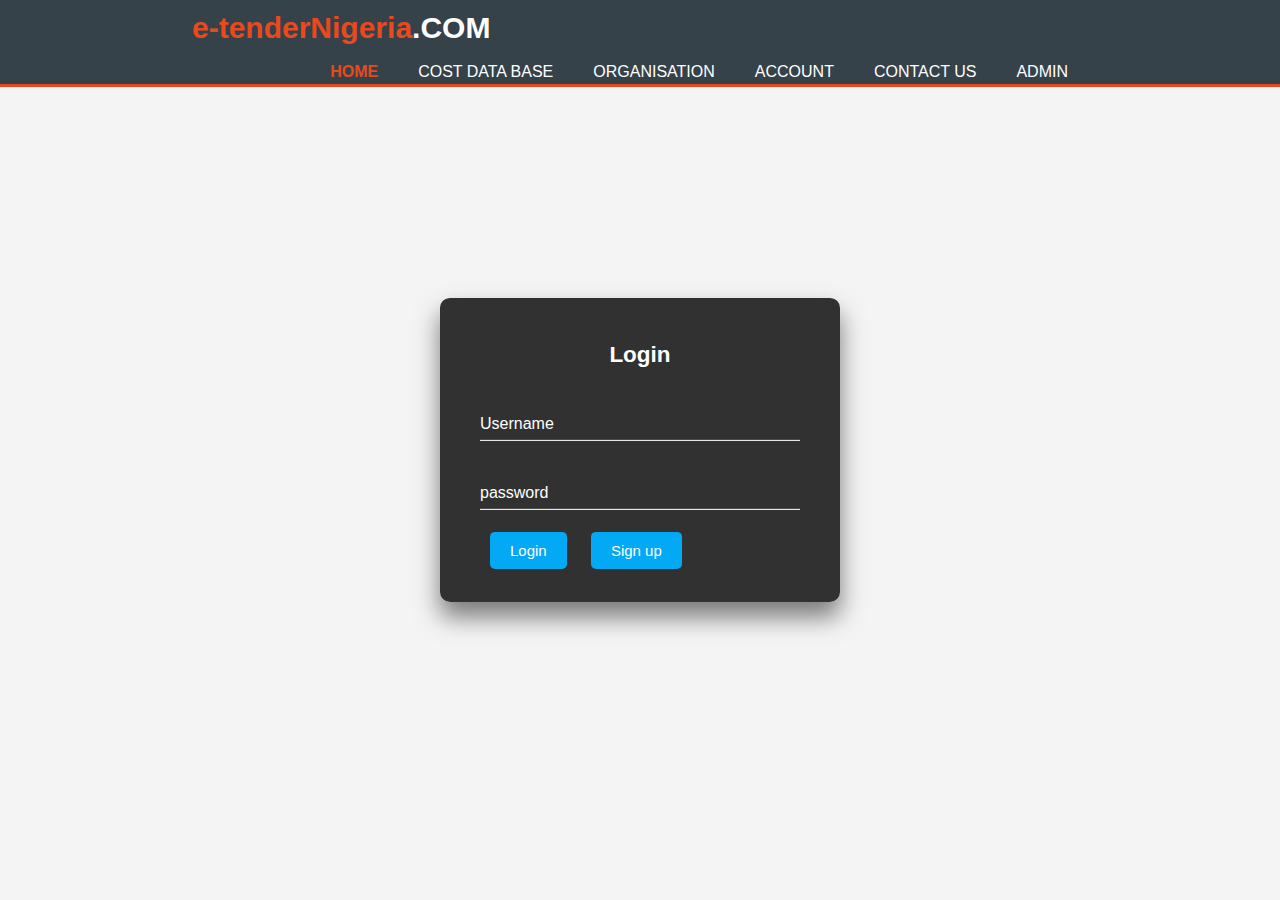
<file: Index.html>
<!DOCTYPE html>
<html>
<head>
  <meta charset="utf-8">
  <meta name="viewport" content="width=device-width">
  <title>etender.com | welcome</title>
  <link rel="stylesheet" href="./css/style.css">
</head>
<style type="text/css">
	

	

    /* login area */
    {
    	margin: 0;
    	padding: 0;
    	font-family: sans-serif;
    }

    .box{
    	position: absolute;
    	top: 50%;
    	left: 50%;
    	transform: translate(-50%, -50%);
    	width: 400px; 
    	padding: 40px;
    	background: rgba(0,0,0,.8);
    	box-sizing: border-box;
    	box-shadow: 0 15px 25px rgba(0,0,0,.5);
    	border-radius: 10px;

    }

    .box h2{
    	margin: 0 0 30px;
    	padding: 0;
    	color: #fff;
    	text-align: center;
    }

    .box .inputBox{
    	position: relative;
    }

    .box .inputBox input{
    	width: 100%;
    	padding: 10px 0;
    	font-size: 16px;
    	color: #fff;
    	letter-spacing: 1px;
    	margin-bottom: 30px;
    	border: none;
    	border-bottom: 1px solid #fff;
    	outline: none;
    	background: transparent;
    }

    .box .inputBox label{
    	position: absolute;
    	top: 0;
    	left: 0;
    	padding: 10px 0;
    	font-size: 16px;
    	color: #fff;
    	pointer-events: none;
    	transition: .5s;
    }

    .box .inputBox input:focus ~ label,
    .box .inputBox input:valid ~ label
    {
    	top: -18px;
    	left: 0;
    	color: #03a9f4;
    	font-size: 12px;
    }

    .box input[type="submit"]{
    	background: transparent;
    	border: none;
    	outline: none;
    	color: #fff;
    	background: #03a9f4;
    	padding: 10px 20px;
    	cursor: pointer;
    	border-radius: 5px;
    	margin: 10px;
    }

    .swagbutton{
    	background: transparent;
    	border: none;
    	outline: none;
    	color: #fff;
    	background: #03a9f4;
    	padding: 10px 20px;
    	cursor: pointer;
    	border-radius: 5px;
    	margin: 10px;
    	text-decoration: inherit;
    }

   
    






</style>

<body>
<header>
  <div class="container">
    <div id="branding">
         <h1><span class="highlight">e-tenderNigeria</span>.COM</h1>

          </div>
          <nav>
        <ul>
         <li class="current"><a href="index.html">Home</a></li>
         <li><a href="cost data base.html">Cost Data Base</a></li>
         <li><a href="Organisation.html">Organisation</a></li>
         <li><a href="Account.html">Account</a></li>
         <li><a href="Contact us.html">Contact us</a></li>
         <li><a href="Admin.html">Admin</a></li>

        </ul>
          </nav> 
    </div>
</header>
    
    <div class="box">
    	<h2>Login</h2>
    	<form>
    	 	<div class="inputBox">
    	 		<input type="text" name="" required="">
    	 		<label>Username</label>
    	 	</div>
    	 	<div class="inputBox">
    	 		<input type="password" name="" required="">
    	 		<label>password</label>
    	 	</div>
            <a href="Organisation.html" class="swagbutton">Login</a>
            <a href="Sign Up page 1.html" class="swagbutton">Sign up</a>
    	 	


    	
    	</form>
    </div>

    
</body>
</html>
</file>
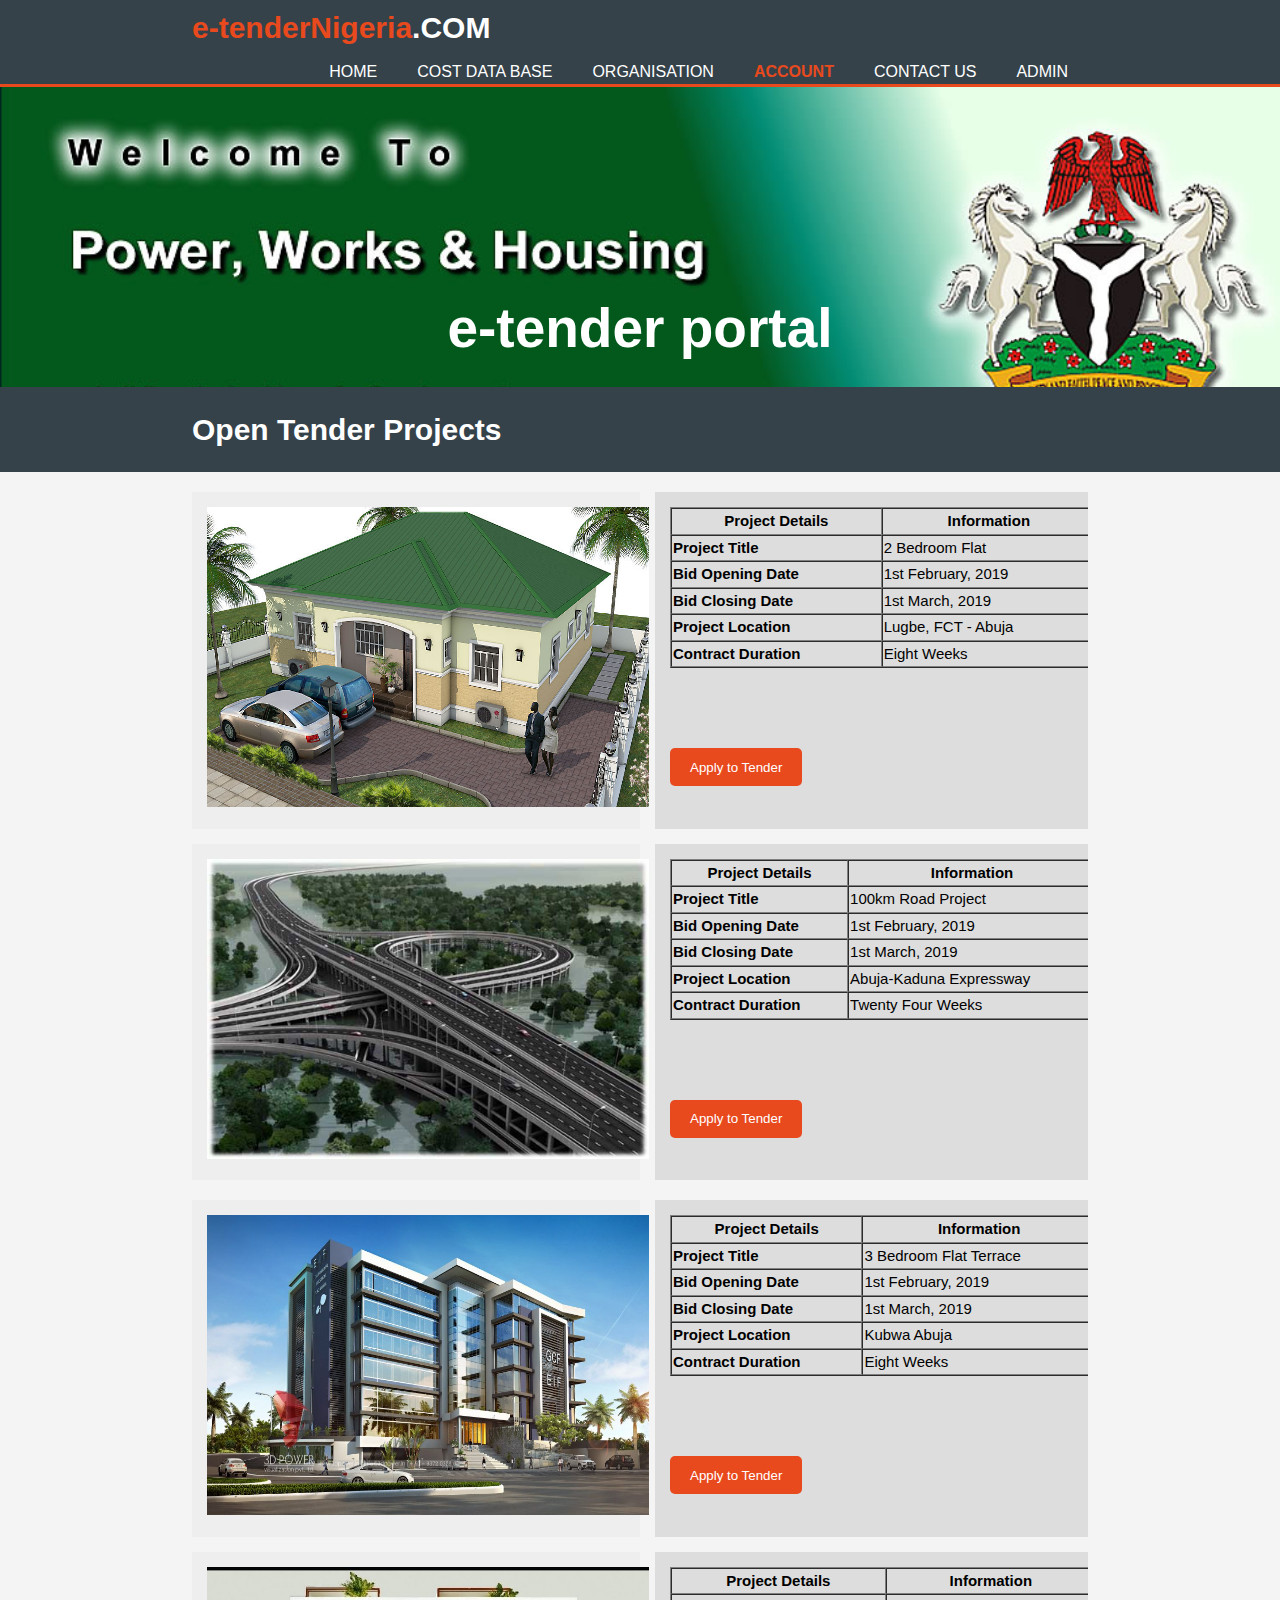
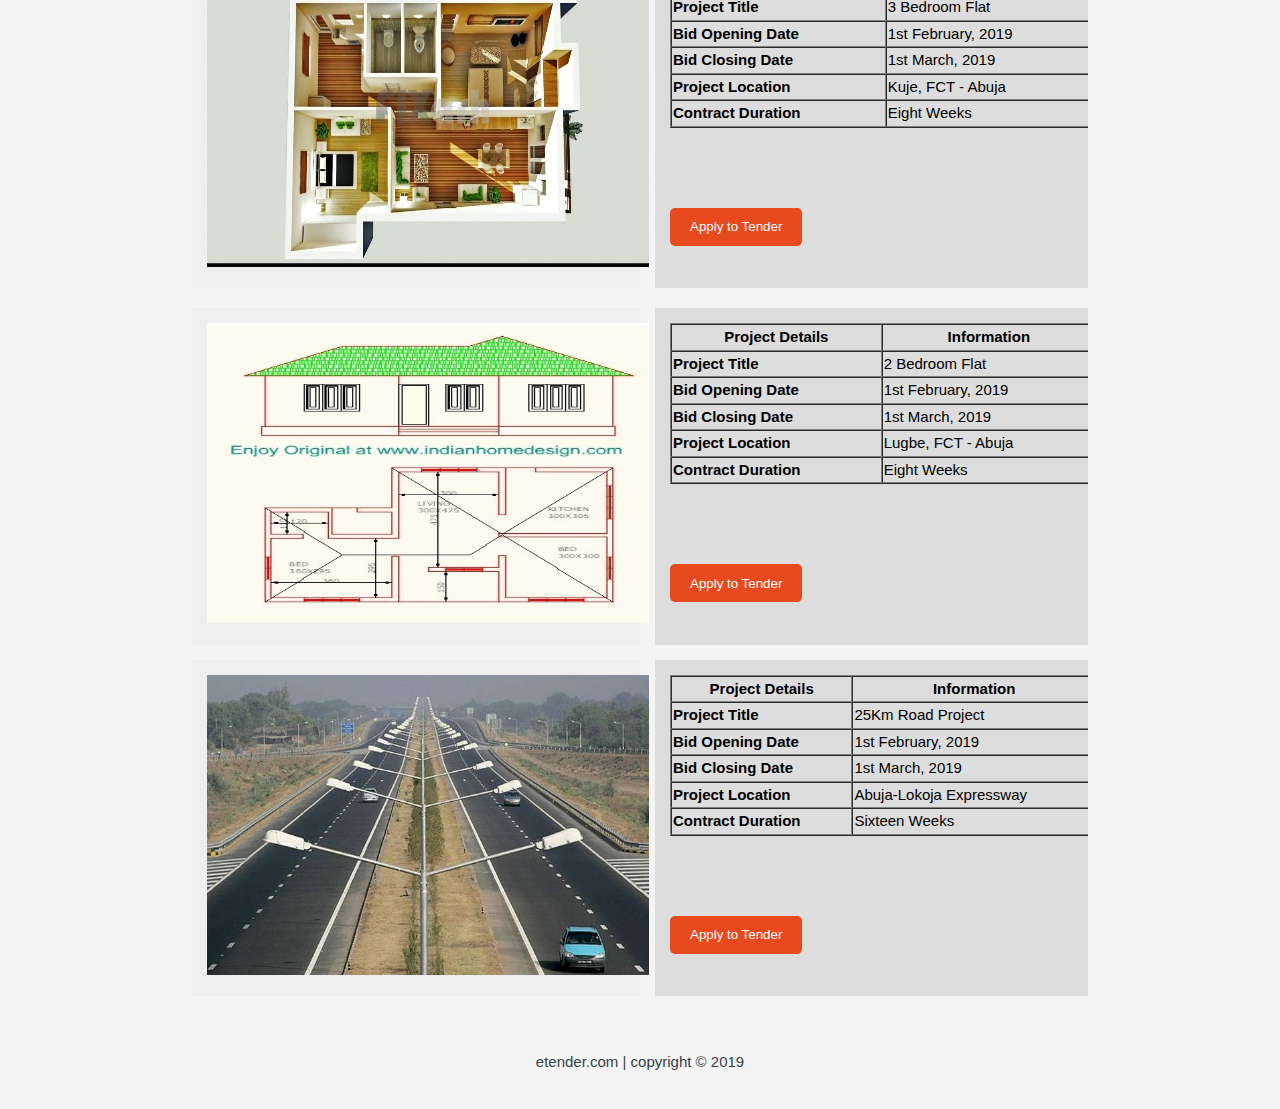
<file: account.html>
<!DOCTYPE html>
<html>
<head>
<meta charset="utf-8">
<meta name="viewport" content="width=device-width">
<title>etender.com | Account</title>
<link rel="stylesheet" href="./css/style.css">
</head>
<style type="text/css">
	.button_1{
		margin-top: 80px;
	}

  
</style>
<body>
	<header>
  <div class="container">
    <div id="branding">
         <h1><span class="highlight">e-tenderNigeria</span>.COM</h1>
          </div>
          <nav>
        <ul>
         <li><a href="index.html">Home</a></li>
         <li><a href="cost data base.html">Cost Data Base</a></li>
         <li><a href="organisation.html">Organisation</a></li>
         <li class="current"><a href="Account.html">Account</a></li>
         <li><a href="Contact us.html">Contact us</a></li>
         <li><a href="Admin.html">Admin</a></li>   
        </ul>
          </nav> 
    </div>
</header>

<section id="showcase">
	<div class="container">
     <h1 style="margin-top: 200px;">e-tender portal</h1>
     
    </div> 
</section>

<section id="newsletter">
   <div class="container">
	<h1>Open Tender Projects</h1>	
   </div>
</section>

<div class="wrapper">
    <div>
      <img src="img/one.jpg" height="300" width="442">

    </div>
    <div>
      <table border="1" width="427"  cellspacing="0">
      	<tr>
      		<th>Project Details</th>
      		<th>Information</th>
      	</tr>
      	<tr>
      		<td><strong>Project Title</strong></td>
      		<td>2 Bedroom Flat</td>
      	</tr>
      	<tr>
      		<td><strong>Bid Opening Date</strong></td>
      		<td>1st February, 2019</td>
      	</tr>
      	<tr>
      		<td><strong>Bid Closing Date</strong></td>
      		<td>1st March, 2019</td>
      	</tr>
      	</tr>
      	<tr>
      		<td><strong>Project Location</strong></td>
      		<td>Lugbe, FCT - Abuja</td>
      	</tr>
      	</tr>
      	<tr>
      		<td><strong>Contract Duration</strong></td>
      		<td>Eight Weeks</td>
      	</tr>

      	
      </table> 
      
      <button type="submit" class="button_1"><a href=""> Apply to Tender</a></button>

    </div>
    <div>
      <img src="img/two.jpg" height="300" width="442">

    </div>
    <div>
      <table border="1" width="427" cellspacing="0">
      	<tr>
      		<th>Project Details</th>
      		<th>Information</th>
      	</tr>
      	<tr>
      		<td><strong>Project Title</strong></td>
      		<td>100km Road Project</td>
      	</tr>
      	<tr>
      		<td><strong>Bid Opening Date</strong></td>
      		<td>1st February, 2019</td>
      	</tr>
      	<tr>
      		<td><strong>Bid Closing Date</strong></td>
      		<td>1st March, 2019</td>
      	</tr>
      	<tr>
      		<td><strong>Project Location</strong></td>
      		<td>Abuja-Kaduna Expressway</td>
      	</tr>
      	</tr>
      	<tr>
      		<td><strong>Contract Duration</strong></td>
      		<td>Twenty Four Weeks</td>
      	</tr>
      	
      </table>

      <button type="submit" class="button_1"><a href=""> Apply to Tender</a></button>

    </div>



</div>

<div class="wrapper">
    <div>
      <img src="img/three.jpg" height="300" width="442">

    </div>
    <div>
      <table border="1" width="427"  cellspacing="0">
      	<tr>
      		<th>Project Details</th>
      		<th>Information</th>
      	</tr>
      	<tr>
      		<td><strong>Project Title</strong></td>
      		<td>3 Bedroom Flat Terrace</td>
      	</tr>
      	<tr>
      		<td><strong>Bid Opening Date</strong></td>
      		<td>1st February, 2019</td>
      	</tr>
      	<tr>
      		<td><strong>Bid Closing Date</strong></td>
      		<td>1st March, 2019</td>
      	</tr>
      	</tr>
      	<tr>
      		<td><strong>Project Location</strong></td>
      		<td>Kubwa Abuja</td>
      	</tr>
      	</tr>
      	<tr>
      		<td><strong>Contract Duration</strong></td>
      		<td>Eight Weeks</td>
      	</tr>

      	
      </table> 
      
      <button type="submit" class="button_1"><a href=""> Apply to Tender</a></button>

    </div>
    <div>
      <img src="img/1bed.jpg" height="300" width="442">

    </div>
    <div>
      <table border="1" width="427" cellspacing="0">
      	<tr>
      		<th>Project Details</th>
      		<th>Information</th>
      	</tr>
      	<tr>
      		<td><strong>Project Title</strong></td>
      		<td>3 Bedroom Flat</td>
      	</tr>
      	<tr>
      		<td><strong>Bid Opening Date</strong></td>
      		<td>1st February, 2019</td>
      	</tr>
      	<tr>
      		<td><strong>Bid Closing Date</strong></td>
      		<td>1st March, 2019</td>
      	</tr>
      	<tr>
      		<td><strong>Project Location</strong></td>
      		<td>Kuje, FCT - Abuja</td>
      	</tr>
      	</tr>
      	<tr>
      		<td><strong>Contract Duration</strong></td>
      		<td>Eight Weeks</td>
      	</tr>
      	
      </table>

      <button type="submit" class="button_1"><a href=""> Apply to Tender</a></button>
      
    </div>



</div>

<div class="wrapper">
    <div>
      <img src="img/2bed.jpeg" height="300" width="442">

    </div>
    <div>
      <table border="1" width="427"  cellspacing="0">
      	<tr>
      		<th>Project Details</th>
      		<th>Information</th>
      	</tr>
      	<tr>
      		<td><strong>Project Title</strong></td>
      		<td>2 Bedroom Flat</td>
      	</tr>
      	<tr>
      		<td><strong>Bid Opening Date</strong></td>
      		<td>1st February, 2019</td>
      	</tr>
      	<tr>
      		<td><strong>Bid Closing Date</strong></td>
      		<td>1st March, 2019</td>
      	</tr>
      	</tr>
      	<tr>
      		<td><strong>Project Location</strong></td>
      		<td>Lugbe, FCT - Abuja</td>
      	</tr>
      	</tr>
      	<tr>
      		<td><strong>Contract Duration</strong></td>
      		<td>Eight Weeks</td>
      	</tr>

      	
      </table> 
      
      <button type="submit" class="button_1"><a href=""> Apply to Tender</a></button>

    </div>
    <div>
      <img src="img/six.jpg" height="300" width="442">

    </div>
    <div>
      <table border="1" width="427" cellspacing="0">
      	<tr>
      		<th>Project Details</th>
      		<th>Information</th>
      	</tr>
      	<tr>
      		<td><strong>Project Title</strong></td>
      		<td>25Km Road Project</td>
      	</tr>
      	<tr>
      		<td><strong>Bid Opening Date</strong></td>
      		<td>1st February, 2019</td>
      	</tr>
      	<tr>
      		<td><strong>Bid Closing Date</strong></td>
      		<td>1st March, 2019</td>
      	</tr>
      	<tr>
      		<td><strong>Project Location</strong></td>
      		<td>Abuja-Lokoja Expressway</td>
      	</tr>
      	</tr>
      	<tr>
      		<td><strong>Contract Duration</strong></td>
      		<td>Sixteen Weeks</td>
      	</tr>
      	
      </table>

      <button type="submit" class="button_1"><a href=""> Apply to Tender</a></button>
      
    </div>


</div>

<footer>
<p>etender.com | copyright &copy; 2019</p> 
</footer>

</body>
</html>
</file>
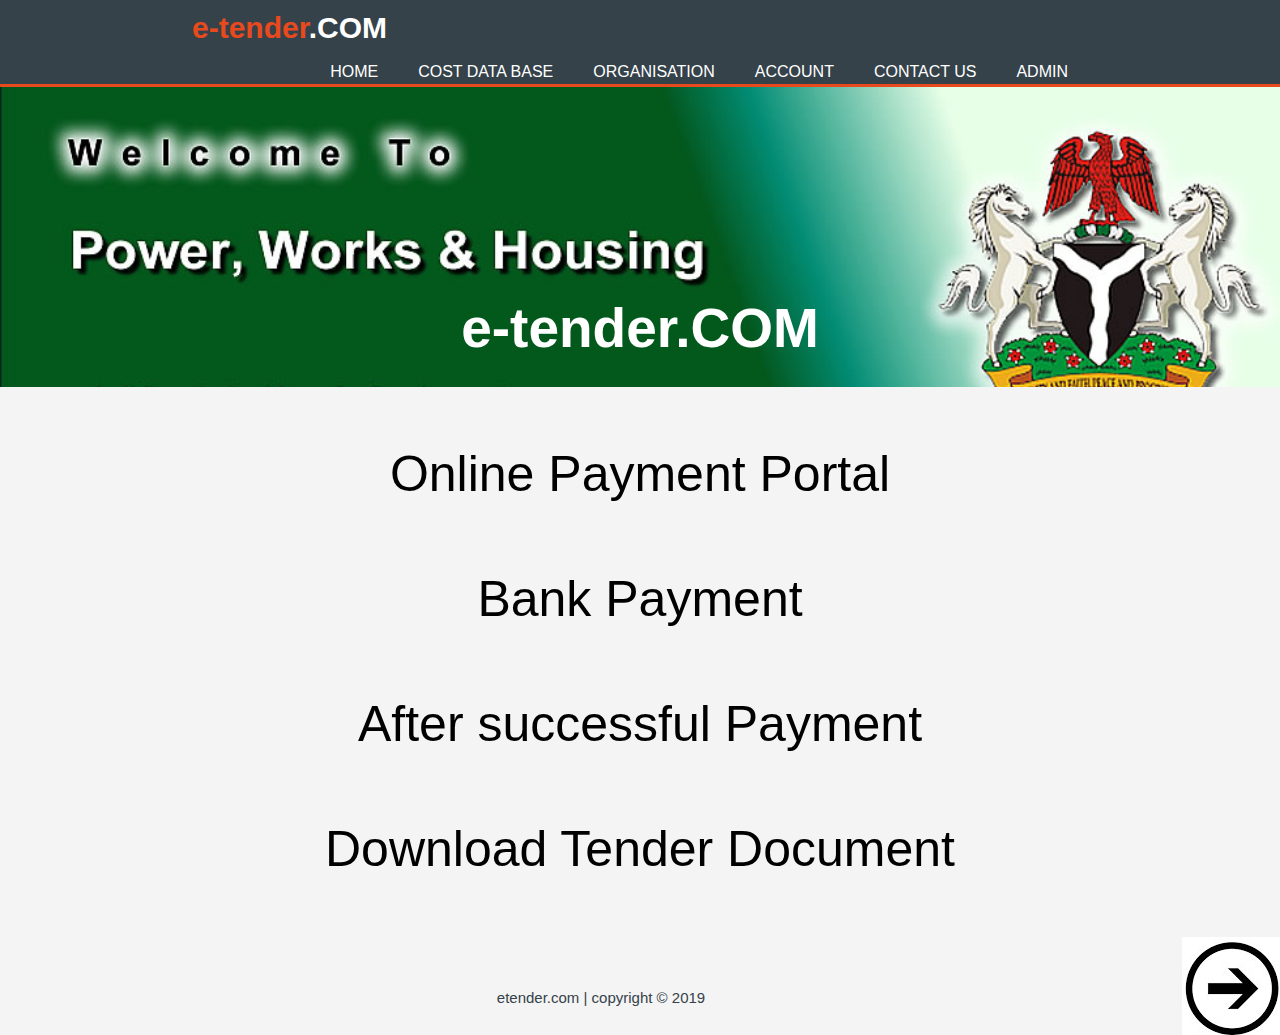
<file: Allow Bid Page.html>
<!DOCTYPE html>
<html>
<head>
<meta charset="utf-8">
<meta name="viewport" content="width=device-width">
<title>etender.com | Allow Bid Page</title>
<link rel="stylesheet" href="./css/style.css">
</head>
<style type="text/css">

    p{
      text-align: center;
      font-size: 50px;
    }

   footer{
    padding: 20px;
    margin-top: 20px;
    color: #35424a;
    text-align: center;
    margin-top: 80px;
   }

</style>
<body>
    <header>
  <div class="container"> 
    <div id="branding">
         <h1><span class="highlight">e-tender</span>.COM</h1>
          </div>
          <nav>
        <ul>
         <li><a href="index.html">Home</a></li>
         <li><a href="cost data base.html">Cost Data Base</a></li>
         <li><a href="organisation.html">Organisation</a></li>
         <li><a href="Account.html">Account</a></li>
         <li><a href="Contact us.html">Contact us</a></li>
         <li><a href="Admin.html">Admin</a></li>   
        </ul>
          </nav> 
    </div>
</header>

<section id="showcase">
    <div class="container">
     <h1 style="margin-top: 200px;">e-tender.COM</h1>
     
    </div> 
</section>

<section id="newsletter">
   <div class="container">
    
         
   </div>
</section>

<p>Online Payment Portal</p>
<p>Bank Payment</p>
<p>After successful Payment</p>
<p>Download Tender Document</p>

<a href="Tender Document Page.html"><img src="img/next.jpg" style="float: right;"></a>

<footer>

etender.com | copyright &copy; 2019 

</footer>



</body>
</html>
</file>
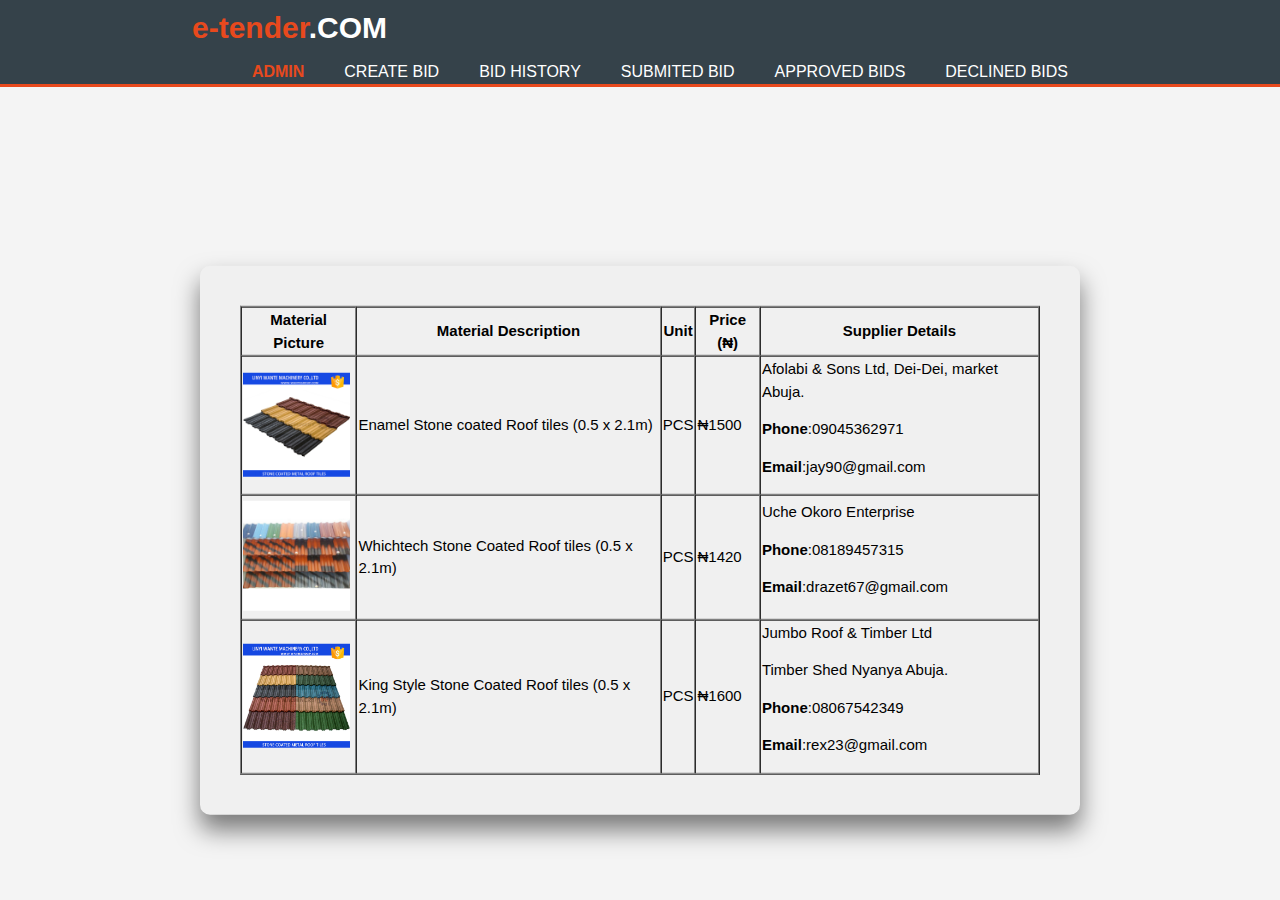
<file: Cost Data base Details.html>
<!DOCTYPE html>
<html>
<head>
<meta charset="utf-8">
<meta name="viewport" content="width=device-width">
<title>etender.com | Cost Data Base Details</title>
<link rel="stylesheet" href="./css/style.css">
</head>
<style type="text/css">
  .box{
      position: absolute;
      top: 60%;
      left: 50%;
      transform: translate(-50%, -50%);
      width: 880px; 
      padding: 40px;
      background: #f0f0f0;
      box-sizing: border-box;
      box-shadow: 0 15px 25px rgba(0,0,0,.5);
      border-radius: 10px;
      margin-bottom: 15px;
    }

    button{
      background: red;
      border: none;
      color: #fff;
      border-radius: 3px;
      margin-left: 50px;
    }

    
  
</style>
<body>
  <header>
  <div class="container">
    <div id="branding">
         <h1><span class="highlight">e-tender</span>.COM</h1>
          </div>
          <nav>
        <ul>
         <li class="current"><a href="Admin.html">Admin</a></li>
         <li><a href="Create Bid.html">Create Bid</a></li>
         <li><a href="Bid.html">Bid History</a></li>
         <li><a href="Submited.html">Submited Bid</a></li>
         <li><a href="Approved.html">Approved Bids</a></li>
         <li><a href="Declined.html">Declined Bids</a></li>

         
        </ul>
          </nav> 
    </div>
</header>
<div class="box">
<table border="1" width="800"  cellspacing="0">
  <tr>
    <th>Material Picture</th>
    <th>Material Description</th>
    <th>Unit</th>
    <th>Price (₦)</th>
    <th>Supplier Details</th>
  </tr>
  <tr>
    <td><img src="img/industrial-lightweight-concrete-roof-tiles-with-A.jpg" width="107" height="104" style="margin-top: 5px;"></td>
    <td>Enamel Stone coated Roof tiles (0.5 x 2.1m)</td>
    <td>PCS</td>
    <td>₦1500</td>
    <td>Afolabi & Sons Ltd, Dei-Dei, market Abuja.
      <p><strong>Phone</strong>:09045362971</p> <p><strong>Email</strong>:jay90@gmail.com</p></td>
  </tr>
  <tr>
    <td><img src="img/ceramic-roof-tile-500x500.jpg" width="107" height="110" style="margin-top: 4px;"></td>
    <td>Whichtech Stone Coated Roof tiles (0.5 x 2.1m)</td>
    <td>PCS</td>
    <td>₦1420</td>
    <td>Uche Okoro Enterprise
      <p><strong>Phone</strong>:08189457315</p> <p><strong>Email</strong>:drazet67@gmail.com</p></td>
  </tr>
  <tr>
    <td><img src="img/wholesale-blue-roof-tiles-Solar-thermal-market.jpg" width="107" height="104" style="margin-top: 5px;"></td>
    <td>King Style Stone Coated Roof tiles (0.5 x 2.1m)</td>
    <td>PCS</td>
    <td>₦1600</td>
    <td>Jumbo Roof & Timber Ltd
      <p>Timber Shed Nyanya Abuja.</p>
      <p><strong>Phone</strong>:08067542349</p> <p><strong>Email</strong>:rex23@gmail.com</p></td>
  </tr>
  


</table>
</div>

</body>
</html>
</file>
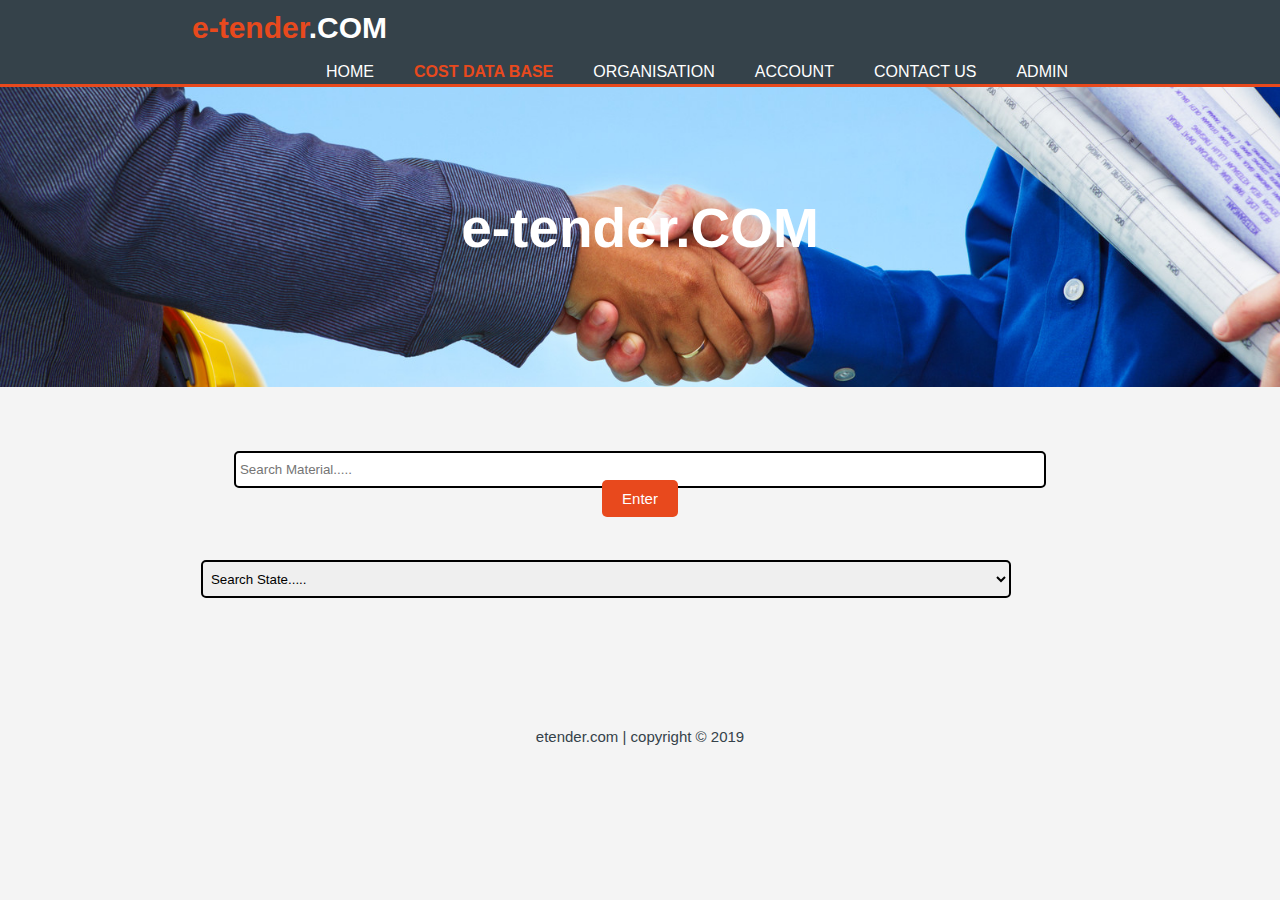
<file: cost data base.html>
<!DOCTYPE html>
<html>
<head>
<meta charset="utf-8">
<meta name="viewport" content="width=device-width">
<title>etender.com | Cost Data Base</title>
<link rel="stylesheet" href="./css/style.css">
</head>
<style type="text/css">

	#newsletter{
   	padding: 1%;
   	color: #ffffff;
   	background: #f4f4f4;
   }

   #newsletter form{
   	text-align: center;
   	margin-top: 1px;
   }

   #newsletter input[type="email"]{
   	padding: 4px;
   	height: 25px;
   	width: 800px;
   	border-radius: 5px;
   	border-top-style: none;
   	border-left: none;
   	border: 2px solid #000000;
   	margin-top: 50px;

   }

   #showcase{
    background: url('./img/home.jpg') no-repeat 50% 60%;
    background-size: cover;
   }

   footer{
    padding: 20px;
    margin-top: 20px;
    color: #35424a;
    text-align: center;
    margin-top: 80px;
   }

   select{
    padding: 4px;
    height: 38px;
    width: 810px;
    border-radius: 5px;
    border-top-style: none;
    border-left: none;
    border: 2px solid #000000;
    margin-top: 50px;
    margin-right: 78px;
    padding-right: 23px;
   }

   .swagbutton{
      background: transparent;
      border: none;
      outline: none;
      color: #fff;
      background: #e8491d;
      padding: 10px 20px;
      cursor: pointer;
      border-radius: 5px;
      text-decoration: inherit;
    }


</style>
<body>
	<header>
  <div class="container">
    <div id="branding">
         <h1><span class="highlight">e-tender</span>.COM</h1>
          </div>
          <nav>
        <ul>
         <li><a href="index.html">Home</a></li>
         <li class="current"><a href="cost data base.html">Cost Data Base</a></li>
         <li><a href="organisation.html">Organisation</a></li>
         <li><a href="Account.html">Account</a></li>
         <li><a href="Contact us.html">Contact us</a></li>
         <li><a href="Admin.html">Admin</a></li>   
        </ul>
          </nav> 
    </div>
</header>

<section id="showcase">
	<div class="container">
     <h1>e-tender.COM</h1>
     
    </div> 
</section>

<section id="newsletter">
   <div class="container">
	
	 <form>
	   <input type="email" placeholder="Search Material.....">
     <a href="cost data base details.html" class="swagbutton">Enter</a>
     <select name="activities">
       <option value="Search organisation">Search State.....</option>
       <option value="Abia">Abia</option> 
       <option value="Adamawa">Adamawa</option> 
       <option value="Akwa Ibom">Akwa Ibom</option> 
       <option value="Anambra">Anambra</option> 
       <option value="Bauchi">Bauchi</option>  
       <option value="Bayelsa">Bayelsa</option> 
       <option value="Benue">Benue</option> 
       <option value="Borno">Borno</option> 
       <option value="Cross">Cross River</option> 
       <option value="Delta">Delta</option> 
       <option value="Ebonyi">Ebonyi</option>  
      <option value="Edo">Edo</option> 
      <option value="Ekiti">Ekiti</option> 
      <option value="Enugu">Enugu</option> 
      <option value="Gombe">Gombe</option> 
      <option value="Imo">Imo</option> 
      <option value="Jigawa">Jigawa</option>  
      <option value="Kaduna">Kaduna</option>  
      <option value="Kano">Kano</option>  
      <option value="Katsina">Katsina</option> 
      <option value="Kebbi">Kebbi</option> 
      <option value="Kogi">Kogi</option>  
      <option value="Kwara">Kwara</option> 
      <option value="Lagos">Lagos</option> 
      <option value="Nasarawa">Nasarawa</option> 
      <option value="Niger">Niger</option> 
      <option value="Ogun">Ogun</option>  
      <option value="Ondo">Ondo</option>  
      <option value="Osun">Osun</option>  
      <option value="Oyo">Oyo</option> 
      <option value="Plateau">Plateau</option>
      <option value="Rivers">Rivers</option>  
      <option value="Sokoto">Sokoto</option> 
      <option value="Taraba">Taraba</option>  
      <option value="Yobe">Yobe</option>  
      <option value="Zamfara">Zamfara</option> 
      <option value="FCT">FCT Abuja</option>
       
     </select>
              
	 </form>	
   </div>
</section>


<footer>

<p>etender.com | copyright &copy; 2019</p> 

</footer>



</body>
</html>
</file>
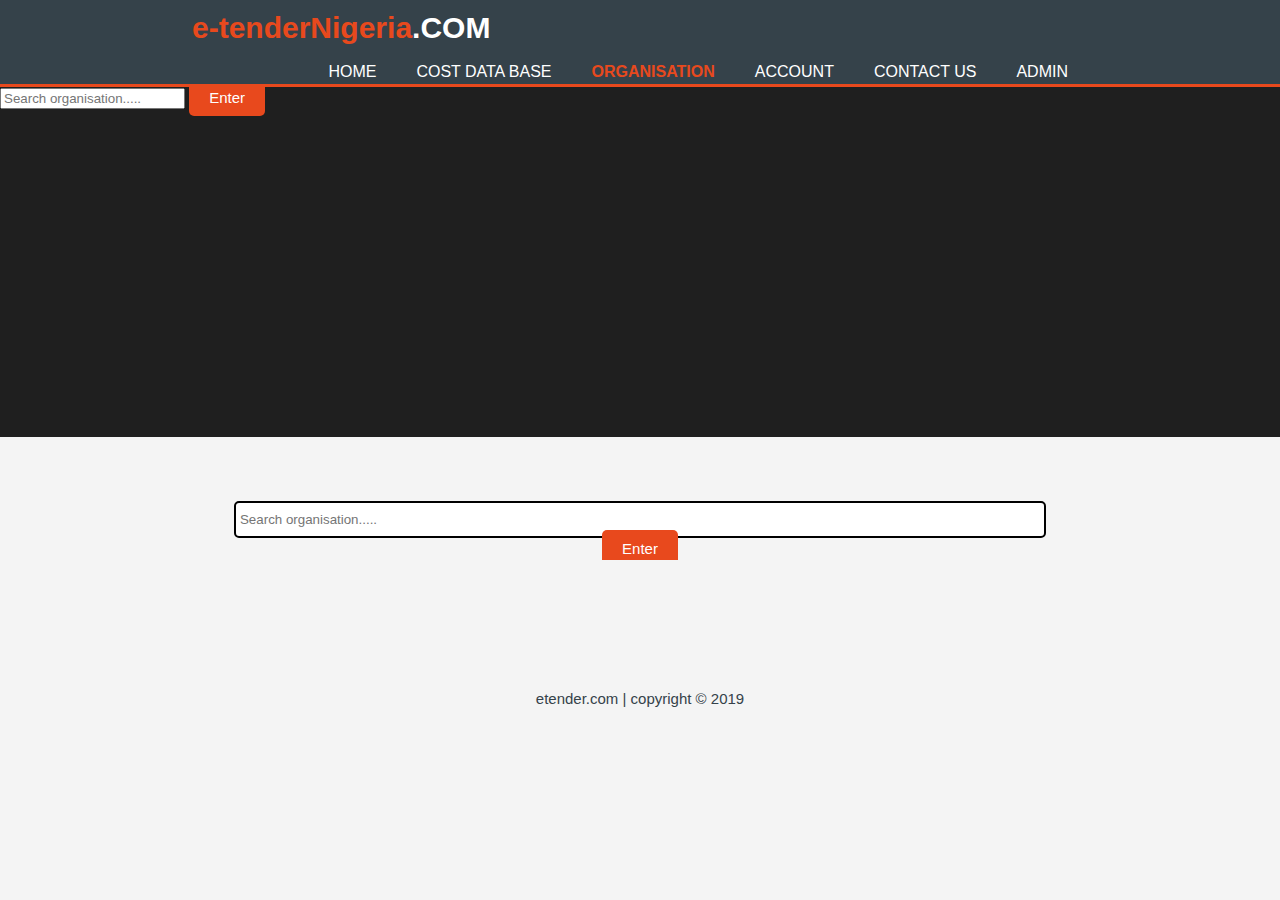
<file: organisation.html>
<!DOCTYPE html>
<html>
<head>
<meta charset="utf-8">
<meta name="viewport" content="width=device-width">
<title>etender.com | Organisation</title>
<link rel="stylesheet" href="./css/style.css">
</head>
<style type="text/css">
span{
  color: #e8491d;
}

/* sliding area */
#container{
  width: 100%;
  height: 350px;
  margin: 0 auto;
  position: relative;
}

#container > img{
  width: 100%;
  height: 100px;
  position: absolute;

}

slider {
  display: block;
  width: 100%;
  height: 100%;
  background-color: #1f1f1f;
  overflow: hidden;
  position: absolute; 
}

slider > *{
  position: absolute;
  display: block;
  width: 100%;
  height: 100%;
  background: #1f1f1f;
  animation: slide 12s infinite;
  overflow: hidden; 
}

slide:nth-child(1){
  left: 0%;
  animation-delay: -1s;
  background-image: url('img/lay.jpg');
  background-size: cover;
  background-position: center; 

}

slide:nth-child(2){
  animation-delay: 2s;
  background-image: url('img/jays.jpg');
  background-size: cover;
  background-position: center; 

}

slide:nth-child(3){
  animation-delay: 5s;
  background-image: url('img/veko.jpg');
  background-size: cover;
  background-position: center; 

}

slide:nth-child(4){
  left: 0%;
  animation-delay: 8s;
  background-image: url('img/home.jpg');
  background-size: cover;
  background-position: center; 

}

slide p{
  font-family: comfortaa;
  font-size: 70px;
  text-align: center;
  display: inline-block;
  width: 100%;
  margin-top: 100px;
  color: #fff;
}

@keyframes slide {
    0% { left: 100%; width: 100%; }
    5% { left: 0%; }
    25% { left: 0%; }
    30% { left: -100%; width: 100%; }
    30.0001% { left: -100%; width: 0%; }
    100% { left: 100%; width: 0%; }
}
/* end of sliding area **/

	#newsletter{
   	padding: 1%;
   	color: #ffffff;
   	background: #f4f4f4;
   }

   #newsletter form{
   	text-align: center;
   	margin-top: 1px;
   }

   #newsletter input[type="email"]{
   	padding: 4px;
   	height: 25px;
   	width: 800px;
   	border-radius: 5px;
   	border-top-style: none;
   	border-left: none;
   	border: 2px solid #000000;
   	margin-top: 50px;

   }

   

   footer{
    padding: 20px;
    margin-top: 20px;
    color: #35424a;
    text-align: center;
    margin-top: 80px;
   }

   select{
    padding: 4px;
    height: 38px;
    width: 810px;
    border-radius: 5px;
    border-top-style: none;
    border-left: none;
    border: 2px solid #000000;
    margin-top: 50px;
    margin-right: 78px;
    padding-right: 23px;
    

   }

   .swagbutton{
      background: transparent;
      border: none;
      outline: none;
      color: #fff;
      background: #e8491d;
      padding: 10px 20px;
      cursor: pointer;
      border-radius: 5px;
      text-decoration: inherit;
    }


</style>
<body>
	<header>
  <div class="container"> 
    <div id="branding">
         <h1><span class="highlight">e-tenderNigeria</span>.COM</h1>
          </div>
          <nav>
        <ul>
         <li><a href="index.html">Home</a></li>
         <li><a href="cost data base.html">Cost Data Base</a></li>
         <li class="current"><a href="organisation.html">Organisation</a></li>
         <li><a href="Account.html">Account</a></li>
         <li><a href="Contact us.html">Contact us</a></li>
         <li><a href="Admin.html">Admin</a></li>   
        </ul>
          </nav> 
    </div>
</header>
<div id="container">
  <slider>
    <slide><p style="margin-top: 200px;"><span>e-tender</span>.com</p></slide>
    <slide><p><span>e-tender</span>.com</p></slide>
    <slide><p><span>e-tender</span>.com</p></slide>
    <slide><p><span>e-tender</span>.com</p></slide>
    <form>
     <input type="email" placeholder="Search organisation.....">
     <a href="Account.html" class="swagbutton">Enter</a>
              
   </form>  
  </slider>
  </div>


     
     
    

<section id="newsletter">
   <div class="container">
	
	 <form>
	   <input type="email" placeholder="Search organisation.....">
     <a href="Account.html" class="swagbutton">Enter</a>
              
	 </form>	
   </div>
</section>


<footer>

<p>etender.com | copyright &copy; 2019</p> 

</footer>



</body>
</html>
</file>
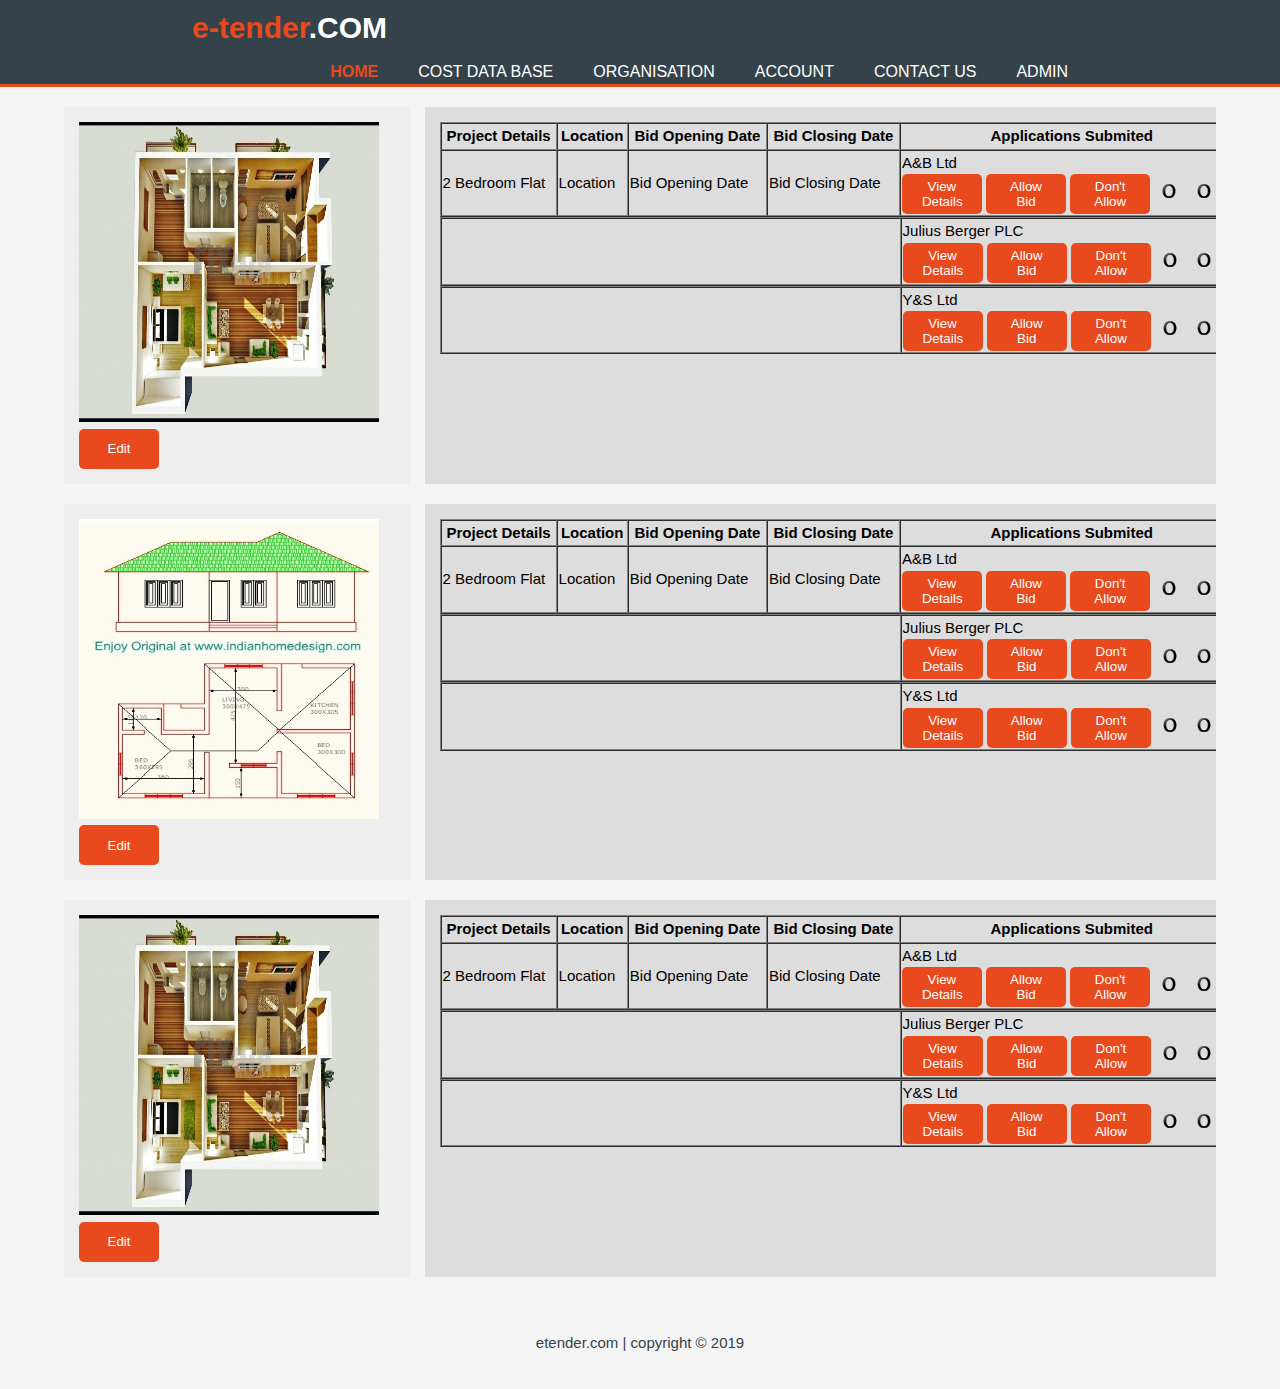
<file: Project details.html>
<!DOCTYPE html>
<html>
<head>
<meta charset="utf-8">
<meta name="viewport" content="width=device-width">
<title>etender.com | Project Details</title>
<link rel="stylesheet" href="./css/style.css">
</head>
<style type="text/css">
	.wrapper{
		width: 90%;
	}

	.button_1{
		width: 80px;
		height: 40px;
	}

	/* wrapper **/
   .wrapper{
    display: grid;
    grid-template-columns: 30% 70%;
    grid-column-gap: 1em;
    grid-row-gap: 1em;
    margin-top: 20px; 
   }
   .wrapper > div{
    background:#ddd;
    padding: 1em;
   }

   .wrapper > div:nth-child(odd){
    background: #eee ;
   }

   
</style>
<body>
	<header>
  <div class="container">
    <div id="branding">
         <h1><span class="highlight">e-tender</span>.COM</h1>
          </div>
          <nav>
        <ul>
         <li class="current"><a href="index.html">Home</a></li>
         <li><a href="cost data base.html">Cost Data Base</a></li>
         <li><a href="Organisation.html">Organisation</a></li>
         <li><a href="Account.html">Account</a></li>
         <li><a href="Contact us.html">Contact us</a></li>
         <li><a href="Admin.html">Admin</a></li>

        </ul>
          </nav> 
    </div>
</header>

 <div class="wrapper">
	<div>
      <img src="img/1bed.jpg" height="300" width="300">
      <br>
      <button type="submit" class="button_1"><a href="">Edit</a></button>

    </div>
    <div>
      <table border="1" width="805"   cellspacing="0">
      	<tr>
      		<th>Project Details</th>
      		<th>Location</th>
      		<th>Bid Opening Date</th>
      		<th>Bid Closing Date</th>
      		<th>Applications Submited</th>
      	</tr>
      	<tr>
      		<td>2 Bedroom Flat</td>
      		<td>Location</td>
      		<td>Bid Opening Date</td>
      		<td>Bid Closing Date</td>
      		<td>A&B Ltd
      			<br>
      			<button type="submit" class="button_1"><a href="">View Details</a></button>
      			<button type="submit" class="button_1"><a href="Allow Bid Page.html">Allow Bid</a></button>
      			<button type="submit" class="button_1"><a href="">Don't Allow</a></button>
      			<img src="img/old.png" height="30" width="30">
      			<img src="img/old.png" height="30" width="30">
      		</td>
      	</tr>
      	
      	

      </table> 
      <table border="1" width="805"   cellspacing="0">
      	<tr>
      		
      		<td style="padding-right: 427px;"></td>
      		<td>Julius Berger PLC
      			<br>
      			<button type="submit" class="button_1"><a href="">View Details</a></button>
      			<button type="submit" class="button_1"><a href="">Allow Bid</a></button>
      			<button type="submit" class="button_1"><a href="">Don't Allow</a></button>
      			<img src="img/old.png" height="30" width="30">
      			<img src="img/old.png" height="30" width="30">
      		</td>
      	</tr>
      </table>
      <table border="1" width="805"   cellspacing="0">
      	<tr>
      		
      		<td style="padding-right: 427px;"></td>
      		<td>Y&S Ltd
      			<br>
      			<button type="submit" class="button_1"><a href="">View Details</a></button>
      			<button type="submit" class="button_1"><a href="">Allow Bid</a></button>
      			<button type="submit" class="button_1"><a href="">Don't Allow</a></button>
      			<img src="img/old.png" height="30" width="30">
      			<img src="img/old.png" height="30" width="30">
      		</td>
      	</tr>
      </table>

      
    </div>
		</div>

		 <div class="wrapper">
	<div>
      <img src="img/2bed.jpeg" height="300" width="300">
      <br>
      <button type="submit" class="button_1"><a href="">Edit</a></button>

    </div>
    <div>
      <table border="1" width="805"   cellspacing="0">
      	<tr>
      		<th>Project Details</th>
      		<th>Location</th>
      		<th>Bid Opening Date</th>
      		<th>Bid Closing Date</th>
      		<th>Applications Submited</th>
      	</tr>
      	<tr>
      		<td>2 Bedroom Flat</td>
      		<td>Location</td>
      		<td>Bid Opening Date</td>
      		<td>Bid Closing Date</td>
      		<td>A&B Ltd
      			<br>
      			<button type="submit" class="button_1"><a href="">View Details</a></button>
      			<button type="submit" class="button_1"><a href="">Allow Bid</a></button>
      			<button type="submit" class="button_1"><a href="">Don't Allow</a></button>
      			<img src="img/old.png" height="30" width="30">
      			<img src="img/old.png" height="30" width="30">
      		</td>
      	</tr>
      	
      	

      </table> 
      <table border="1" width="805"   cellspacing="0">
      	<tr>
      		
      		<td style="padding-right: 427px;"></td>
      		<td>Julius Berger PLC
      			<br>
      			<button type="submit" class="button_1"><a href="">View Details</a></button>
      			<button type="submit" class="button_1"><a href="">Allow Bid</a></button>
      			<button type="submit" class="button_1"><a href="">Don't Allow</a></button>
      			<img src="img/old.png" height="30" width="30">
      			<img src="img/old.png" height="30" width="30">
      		</td>
      	</tr>
      </table>
      <table border="1" width="805"   cellspacing="0">
      	<tr>
      		
      		<td style="padding-right: 427px;"></td>
      		<td>Y&S Ltd
      			<br>
      			<button type="submit" class="button_1"><a href="">View Details</a></button>
      			<button type="submit" class="button_1"><a href="">Allow Bid</a></button>
      			<button type="submit" class="button_1"><a href="">Don't Allow</a></button>
      			<img src="img/old.png" height="30" width="30">
      			<img src="img/old.png" height="30" width="30">
      		</td>
      	</tr>
      </table>

      
    </div>
		</div>

		 <div class="wrapper">
	<div>
      <img src="img/1bed.jpg" height="300" width="300">
      <br>
      <button type="submit" class="button_1"><a href="">Edit</a></button>

    </div>
    <div>
      <table border="1" width="805"   cellspacing="0">
      	<tr>
      		<th>Project Details</th>
      		<th>Location</th>
      		<th>Bid Opening Date</th>
      		<th>Bid Closing Date</th>
      		<th>Applications Submited</th>
      	</tr>
      	<tr>
      		<td>2 Bedroom Flat</td>
      		<td>Location</td>
      		<td>Bid Opening Date</td>
      		<td>Bid Closing Date</td>
      		<td>A&B Ltd
      			<br>
      			<button type="submit" class="button_1"><a href="">View Details</a></button>
      			<button type="submit" class="button_1"><a href="">Allow Bid</a></button>
      			<button type="submit" class="button_1"><a href="">Don't Allow</a></button>
      			<img src="img/old.png" height="30" width="30">
      			<img src="img/old.png" height="30" width="30">
      		</td>
      	</tr>
      	
      	

      </table> 
      <table border="1" width="805"   cellspacing="0">
      	<tr>
      		
      		<td style="padding-right: 427px;"></td>
      		<td>Julius Berger PLC
      			<br>
      			<button type="submit" class="button_1"><a href="">View Details</a></button>
      			<button type="submit" class="button_1"><a href="">Allow Bid</a></button>
      			<button type="submit" class="button_1"><a href="">Don't Allow</a></button>
      			<img src="img/old.png" height="30" width="30">
      			<img src="img/old.png" height="30" width="30">
      		</td>
      	</tr>
      </table>
      <table border="1" width="805"   cellspacing="0">
      	<tr>
      		
      		<td style="padding-right: 427px;"></td>
      		<td>Y&S Ltd
      			<br>
      			<button type="submit" class="button_1"><a href="">View Details</a></button>
      			<button type="submit" class="button_1"><a href="">Allow Bid</a></button>
      			<button type="submit" class="button_1"><a href="">Don't Allow</a></button>
      			<img src="img/old.png" height="30" width="30">
      			<img src="img/old.png" height="30" width="30">
      		</td>
      	</tr>
      </table>

      
    </div>
		</div>
	
<footer>

<p>etender.com | copyright &copy; 2019</p> 

</footer>

</body>
</html>
</file>
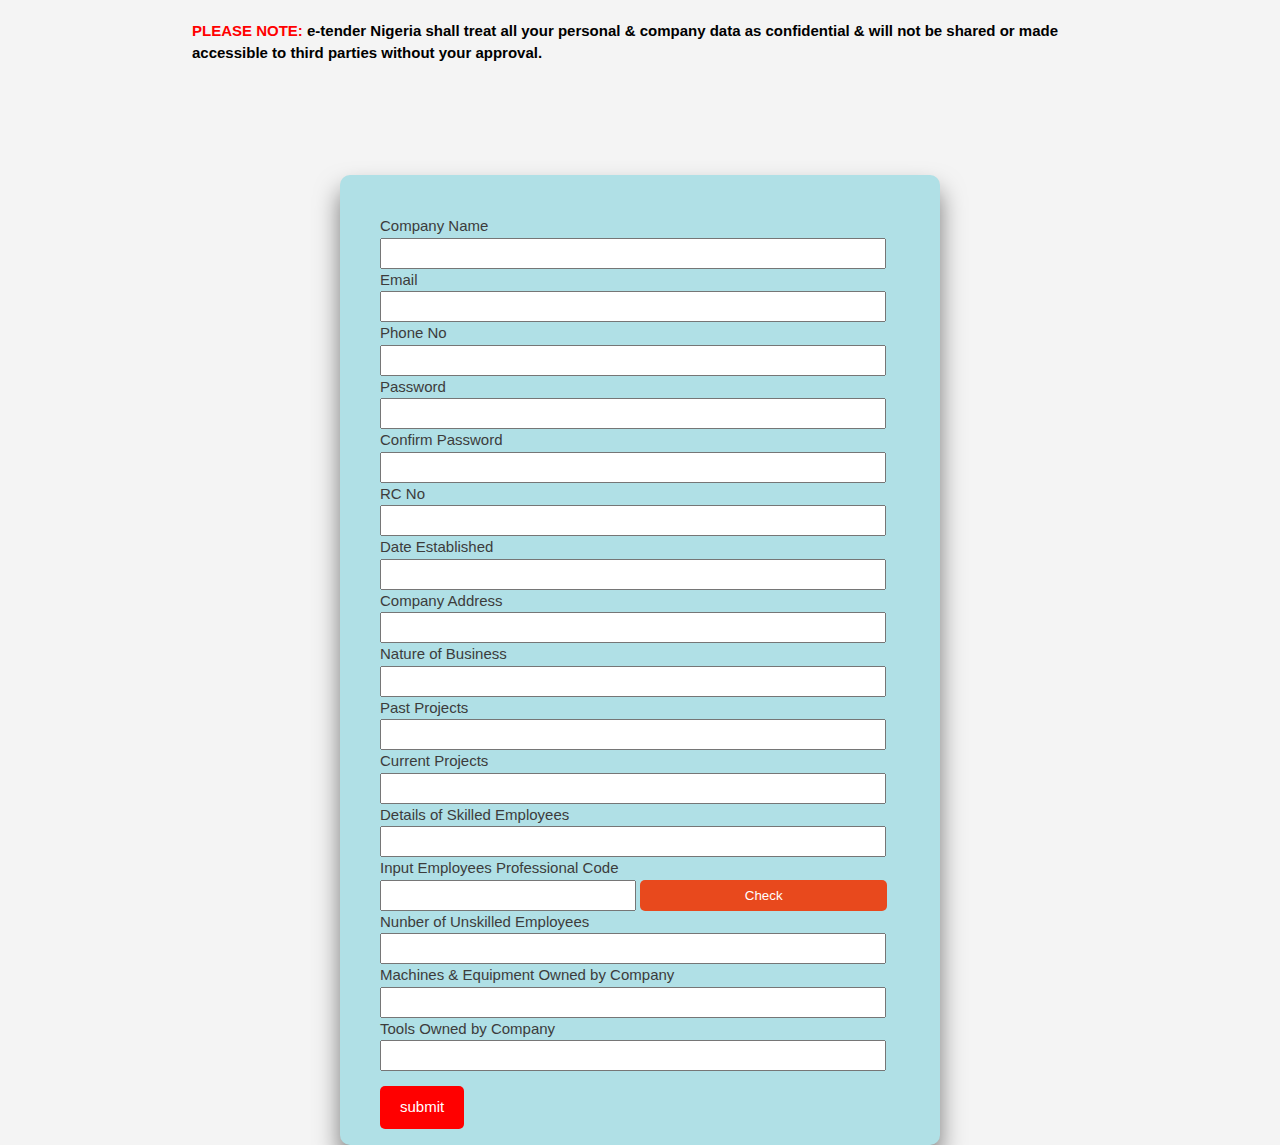
<file: sign up page 1.html>
<!DOCTYPE html>
<html>
<head>
  <meta charset="utf-8">
  <meta name="viewport" content="width=device-width">
  <title>etender.com | sign up page I</title>
  <link rel="stylesheet" href="./css/style.css">
</head>
<style type="text/css">
span {font-weight: bold;
	color:red;
}

   h1{
   	text-align: center;
   }

   .box{
    	position: absolute;
    	top: 30%;
    	left: 50%;
    	transform: translate(-50%, -50%);
    	width: 600px;
    	height: 970px; 
    	padding: 40px;
    	background: powderblue;
    	box-sizing: border-box;
    	box-shadow: 0 15px 25px rgba(0,0,0,.5);
    	border-radius: 10px;
    	margin-top: 390px;
    	margin-bottom: 8px;


    }

    label{
    	color: #3c3c3c;
    }

    input[type]{
   	padding: 1px;
   	height: 25px;
   	width: 500px;
   	

   }


    .swagbutton{
      position: absolute;
      background: transparent;
      border: none;
      outline: none;
      color: #fff;
      background: red;
      padding: 10px 20px;
      cursor: pointer;
      border-radius: 5px;
      text-decoration: inherit;
      margin-top: 15px;
    }

    .button_1{
      height: 31px;
      width: 247px;
      background: #e8491d;
      border: 0;
      padding-left: 20px;
      padding-right: 20px;
      color: #ffffff;
      border-radius: 5px;
    }


      
	
</style>

<body>
	<section id="main">
	<div class="container">
	<h4><span>PLEASE NOTE:</span> e-tender Nigeria shall treat all your personal & company data as confidential & will not be shared or made accessible to third parties without your approval.</h4>

    
    <div class="box">
      <form>
        <div>
          <label>Company Name</label><br>
          <input type="text" placeholder="">
        </div>
        <div>
          <label>Email</label><br>
          <input type="email" placeholder="">
        </div>
        <div>
          <label>Phone No</label><br>
          <input type="text" placeholder="">
        </div>
        <div>
        	<label>Password</label><br>
        	<input type="password" name="" required="">
        </div>
        <div>
        	<label>Confirm Password</label><br>
        	<input type="password" name="" required="">
        </div>
        
        <div>
          <label>RC No</label><br>
          <input type="text" placeholder="">
        </div>
        <div>
        <label>Date Established</label><br>
          <input type="text" placeholder="">
        </div>
        <div>
          <label>Company Address</label><br>
          <input type="email" placeholder="">
        </div>
        <div>
          <label>Nature of Business</label><br>
          <input type="text" placeholder="">
        </div>
        <div>
        <label>Past Projects</label><br>
          <input type="text" placeholder="">
        </div>
        <div>
          <label>Current Projects</label><br>
          <input type="email" placeholder="">
        </div>
        <div>
          <label>Details of Skilled Employees</label><br>
          <input type="text" placeholder="">
        </div>
        <div>
          <label>Input Employees Professional Code</label><br>
          <input type="text" placeholder="" style="width: 250px;">
          <button type="submit" class="button_1">Check</button>
        </div>
        <div>
        <label>Nunber of Unskilled Employees</label><br>
          <input type="text" placeholder="">
        </div>
        <div>
          <label>Machines & Equipment Owned by Company</label><br>
          <input type="email" placeholder="">
        </div>
        <div>
          <label>Tools Owned by Company </label><br>
          <input type="text" placeholder="">
        </div>

        <div>
          <a href="Sign Up page 3.html" class="swagbutton">submit</a>
        </div>
        
      </form>
    </div>
    


   </div>
</section>

</body>
</html>
</file>
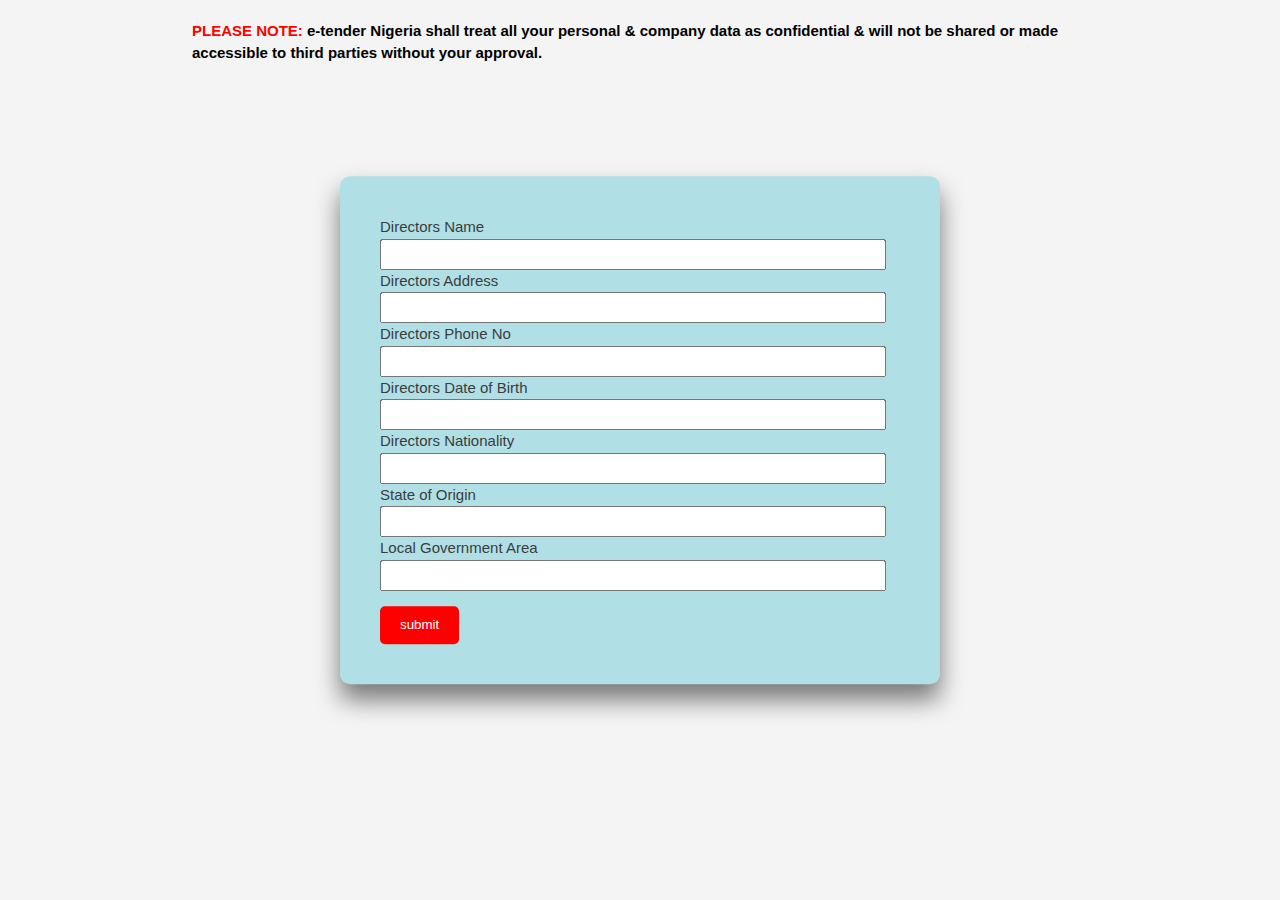
<file: sign up page 2.html>
<!DOCTYPE html>
<html>
<head>
  <meta charset="utf-8">
  <meta name="viewport" content="width=device-width">
  <title>etender.com | sign up page II</title>
  <link rel="stylesheet" href="./css/style.css">
</head>
<style type="text/css">
span {font-weight: bold;
	color:red;
}

   h1{
   	text-align: center;
   }

   .box{
    	position: absolute;
    	top: 30%;
    	left: 50%;
    	transform: translate(-50%, -50%);
    	width: 600px; 
    	padding: 40px;
    	background: powderblue;
    	box-sizing: border-box;
    	box-shadow: 0 15px 25px rgba(0,0,0,.5);
    	border-radius: 10px;
    	margin-top: 160px;
      margin-bottom: 10px;
    	


    }

    label{
    	color: #3c3c3c;
    }

    input[type]{
   	padding: 1px;
   	height: 25px;
   	width: 500px;
   	
   }

   .button_1{
    margin-top: 15px;

  }

  footer{
  margin-top: 515px;
}
      
	
</style>

<body>
	<section id="main">
	<div class="container">
	<h4><span>PLEASE NOTE:</span> e-tender Nigeria shall treat all your personal & company data as confidential & will not be shared or made accessible to third parties without your approval.</h4>

    
    <div class="box">
      <form>
        <div>
          <label>Directors Name</label><br>
          <input type="text" placeholder="">
        </div>
        <div>
          <label>Directors Address</label><br>
          <input type="text" placeholder="">
        </div>
        <div>
          <label>Directors Phone No</label><br>
          <input type="text" placeholder="">
        </div>
        
        <div>
          <label>Directors Date of Birth</label><br>
          <input type="text" placeholder="">
        </div>
        <div>
        <label>Directors Nationality</label><br>
          <input type="text" placeholder="">
        </div>
        <div>
          <label>State of Origin</label><br>
          <input type="text" placeholder="">
        </div>
        <div>
          <label>Local Government Area</label><br>
          <input type="text" placeholder="">
        </div>

        <div>
          <button type="submit" class="button_1" style="background-color: red">submit</button>
        </div>
        
        
      
      </form>
    </div>
   </div>
</section>
	
<footer>
<p>etender.com | copyright &copy; 2019</p> 
</footer>

</body>
</html>
</file>
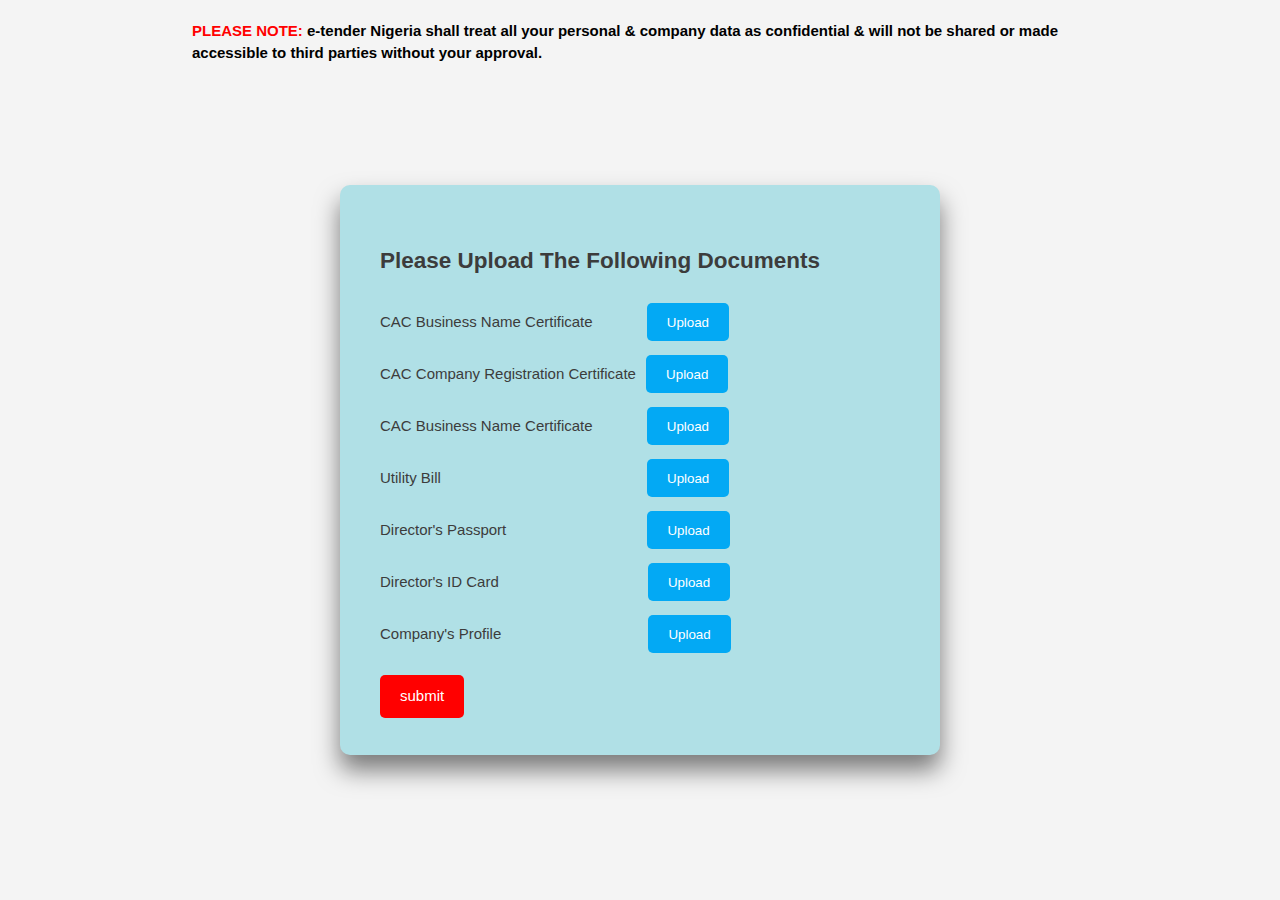
<file: sign up page 3.html>
<!DOCTYPE html>
<html>
<head>
  <meta charset="utf-8">
  <meta name="viewport" content="width=device-width">
  <title>etender.com | sign up page III</title>
  <link rel="stylesheet" href="./css/style.css">
</head>
<style type="text/css">
span {font-weight: bold;
	color:red;
}

   h1{
   	text-align: center;
   }

   .box{
    	position: absolute;
    	top: 30%;
    	left: 50%;
    	transform: translate(-50%, -50%);
    	width: 600px; 
      height: 570px;
    	padding: 40px;
    	background: powderblue;
    	box-sizing: border-box;
    	box-shadow: 0 15px 25px rgba(0,0,0,.5);
    	border-radius: 10px;
    	margin-top: 200px;
      margin-bottom: 8px;
    }

    .button_1{
      height: 38px;
      background: #03a9f4;
      border: 0;
      padding-left: 20px;
      padding-right: 20px;
      color: #ffffff;
      border-radius: 5px;
      margin: 7px;
    }

    .swagbutton{
      position: absolute;
      background: transparent;
      border: none;
      outline: none;
      color: #fff;
      background: red;
      padding: 10px 20px;
      cursor: pointer;
      border-radius: 5px;
      text-decoration: inherit;
      margin-top: 15px;
    }

    label{
    	color: #3c3c3c;
    }

    input[type]{
   	padding: 1px;
   	height: 25px;
   	width: 500px;
   	

   }

footer{
  margin-top: 600px;
}
      
	
</style>

<body>
	<section id="main">
	<div class="container">
	<h4><span>PLEASE NOTE:</span> e-tender Nigeria shall treat all your personal & company data as confidential & will not be shared or made accessible to third parties without your approval.</h4>

    
    <div class="box">
      <form>
        <h2 style="color: #3c3c3c;">Please Upload The Following Documents</h2>
        <div>
          <label>CAC Business Name Certificate</label>
          <button type="submit" class="button_1" style="margin-left: 50px">Upload</button>
        </div>

        <div>
          <label>CAC Company Registration Certificate</label>
          <button type="submit" class="button_1" style="margin-left: 6px">Upload</button>
        </div>

        <div>
          <label>CAC Business Name Certificate</label>
          <button type="submit" class="button_1" style="margin-left: 50px">Upload</button>
        </div>

        <div>
          <label>Utility Bill</label>
          <button type="submit" class="button_1" style="margin-left: 202px">Upload</button>
        </div>

        <div>
          <label>Director's Passport</label>
          <button type="submit" class="button_1" style="margin-left: 137px">Upload</button>
        </div>

        <div>
          <label>Director's ID Card</label>
          <button type="submit" class="button_1" style="margin-left: 145px">Upload</button>
        </div>

        <div>
          <label>Company's Profile</label>
          <button type="submit" class="button_1" style="margin-left: 143px">Upload</button>
        </div>

        <div>
          <a href="index.html" class="swagbutton">submit</a>
        </div>
        
      </form>
    </div>
   </div>
</section>
	
<footer>
<p>etender.com | copyright &copy; 2019</p> 
</footer>

</body>


</html>
</file>
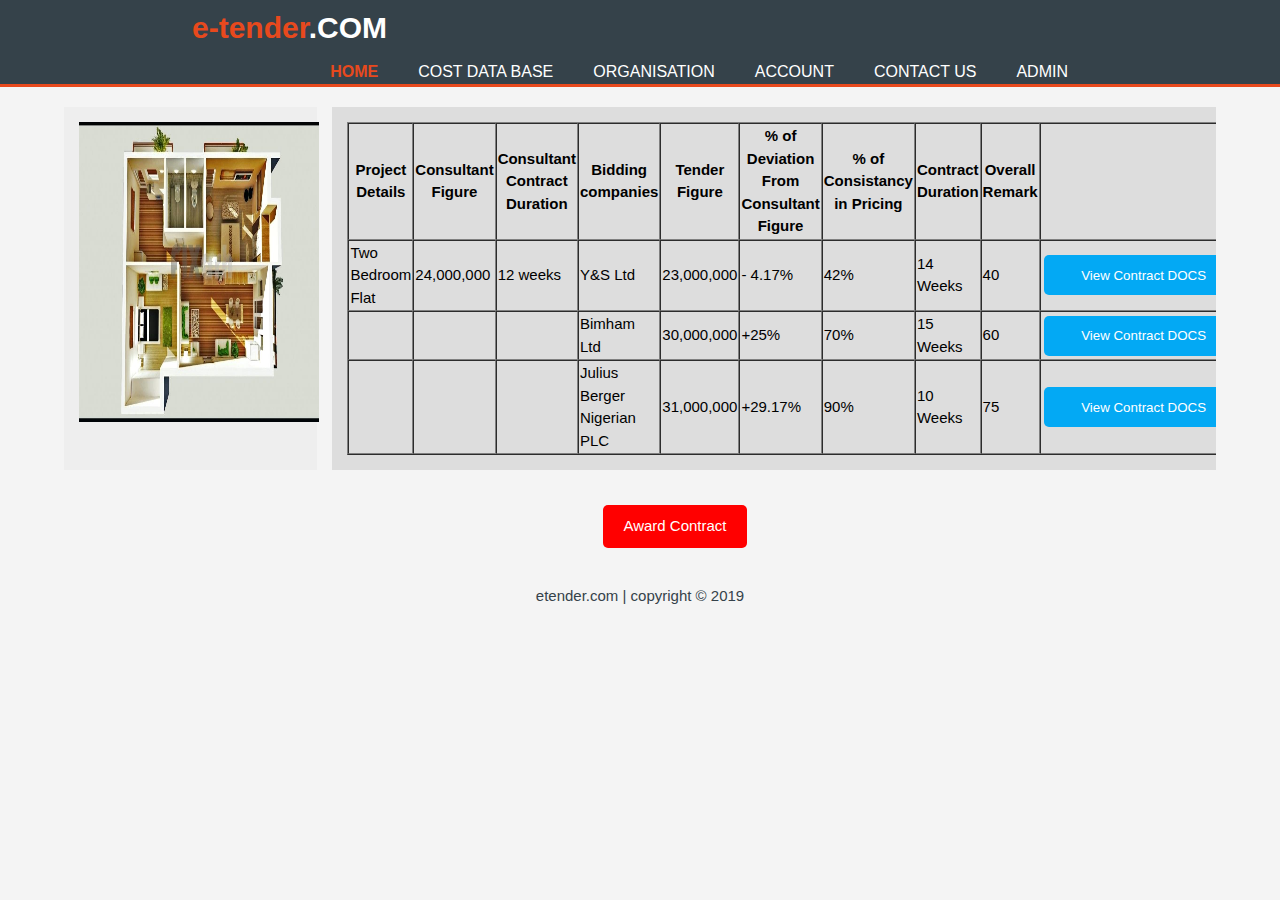
<file: Tender Analysis Page.html>
<!DOCTYPE html>
<html>
<head>
<meta charset="utf-8">
<meta name="viewport" content="width=device-width">
<title>etender.com | Tender Analysis Page</title>
<link rel="stylesheet" href="./css/style.css">
</head>
<style type="text/css">
  .wrapper{
    width: 90%;
  }

  .button_1{
    width: 200px;
    height: 40px;
    margin-left: 2px;
    background: #03a9f4;
  }

  .swagbutton{
      border: none;
      outline: none;
      color: #fff;
      background: red;
      padding: 10px 20px;
      cursor: pointer;
      border-radius: 5px;
      text-decoration: inherit;
      margin-left: 20%;
      position: absolute;
      margin-top: 50px;
  }

  /* wrapper **/
   .wrapper{
    display: grid;
    grid-template-columns: 22% 78%;
    grid-column-gap: 1em;
    grid-row-gap: 1em;
    margin-top: 20px; 
   }
   .wrapper > div{
    background:#ddd;
    padding: 1em;
   }

   .wrapper > div:nth-child(odd){
    background: #eee ;
   }

   footer{
    margin-top: 80px;
   }
</style>
<body>
  <header>
  <div class="container">
    <div id="branding">
         <h1><span class="highlight">e-tender</span>.COM</h1>
          </div>
          <nav>
        <ul>
         <li class="current"><a href="index.html">Home</a></li>
         <li><a href="cost data base.html">Cost Data Base</a></li>
         <li><a href="Organisation.html">Organisation</a></li>
         <li><a href="Account.html">Account</a></li>
         <li><a href="Contact us.html">Contact us</a></li>
         <li><a href="Admin.html">Admin</a></li>

        </ul>
          </nav> 
    </div>
</header>

 <div class="wrapper">
  <div>
      <img src="img/1bed.jpg" height="300" width="240">
      <br>
      
    </div>
    <div>
      <table border="1" width="720"   cellspacing="0">
        <tr>
          <th>Project Details</th>
          <th>Consultant Figure</th>
          <th>Consultant Contract Duration</th>
          <th>Bidding companies</th>
          <th>Tender Figure</th>
          <th>% of Deviation From Consultant Figure</th>
          <th>% of Consistancy in Pricing</th>
          <th>Contract Duration</th>
          <th>Overall Remark</th>
          <th></th>
          
        </tr>
        <tr>
          <td>Two Bedroom Flat</td>
          <td>24,000,000</td>
          <td>12 weeks</td>
          <td>Y&S Ltd</td>
          <td>23,000,000</td>
          <td> - 4.17%</td>
          <td>42%</td>
          <td>14 Weeks</td>
          <td>40</td>
          <td><button type="submit" class="button_1"><a href="">View Contract DOCS</a></button></td>
        </tr>

        <tr>
          <td></td>
          <td></td>
          <td></td>
          <td>Bimham Ltd</td>
          <td>30,000,000</td>
          <td> +25%</td>
          <td>70%</td>
          <td>15 Weeks</td>
          <td>60</td>
          <td><button type="submit" class="button_1"><a href="">View Contract DOCS</a></button></td>
        </tr>

        <tr>
          <td></td>
          <td></td>
          <td></td>
          <td>Julius Berger Nigerian PLC</td>
          <td>31,000,000</td>
          <td> +29.17%</td>
          <td>90%</td>
          <td>10 Weeks</td>
          <td>75</td>
          <td><button type="submit" class="button_1"><a href="">View Contract DOCS</a></button></td>
        </tr>
        
      </table>
      <a href="Award Contract.html" class="swagbutton">Award Contract</a>
    </div>
    </div>
  

<footer>
<p>etender.com | copyright &copy; 2019</p> 
</footer>

</body>
</html>
</file>
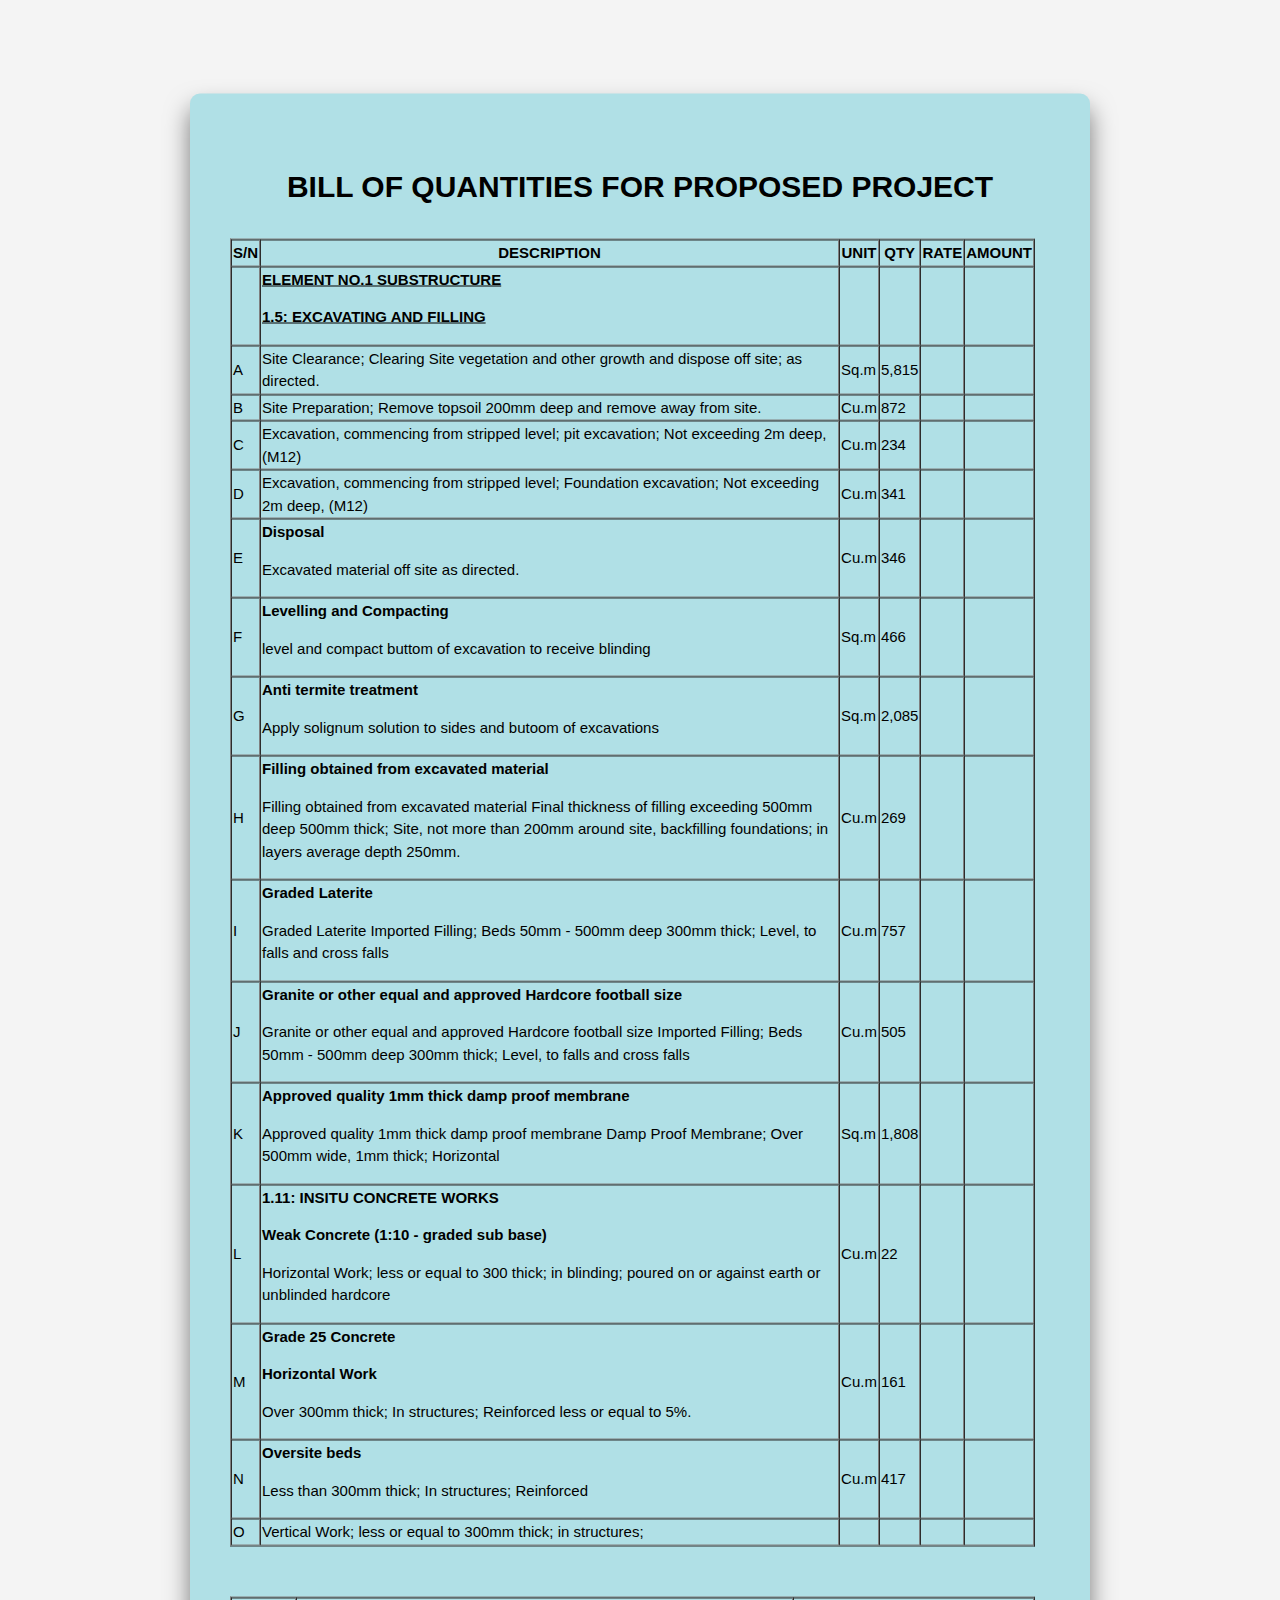
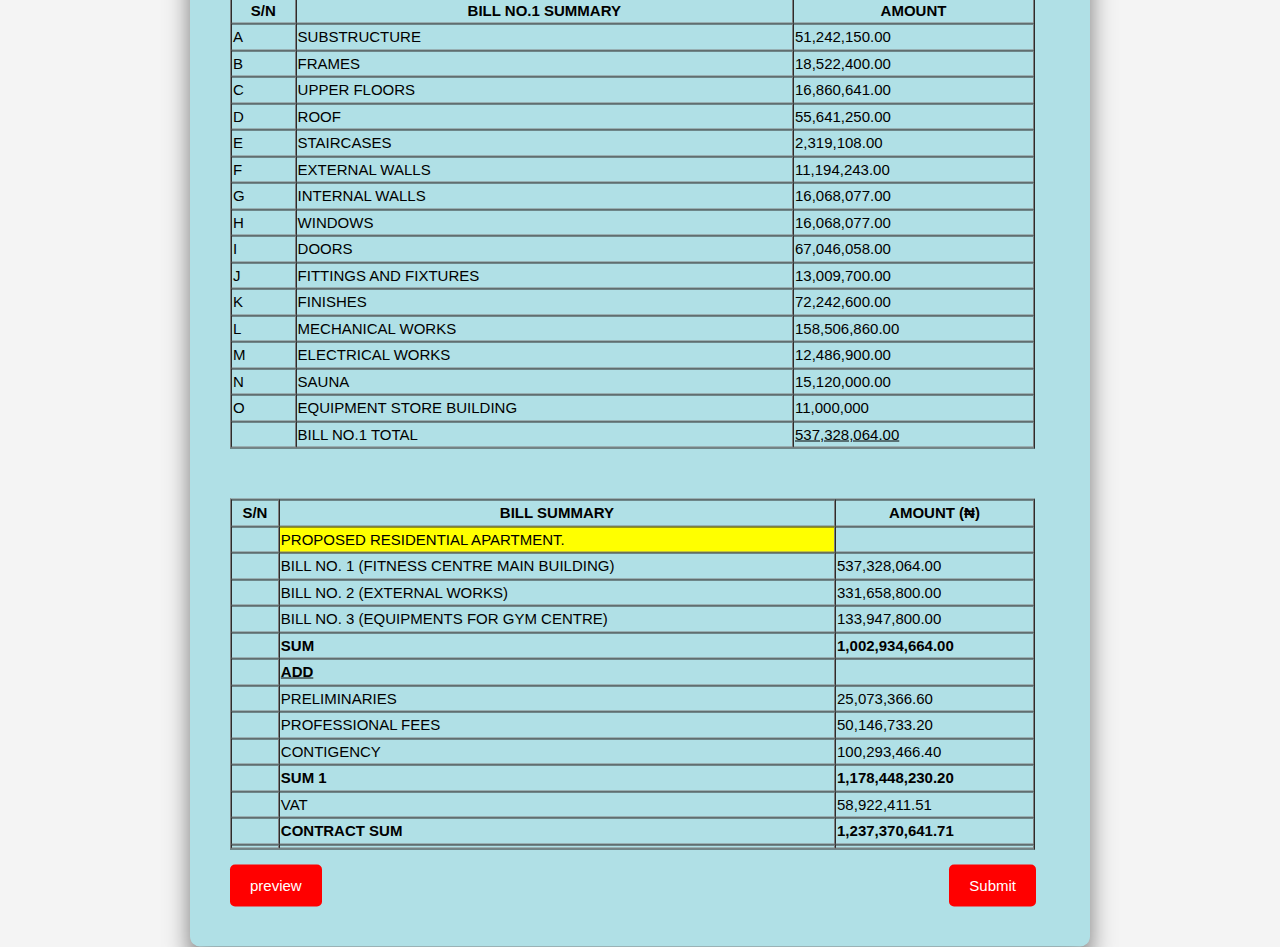
<file: Tender Document Page.html>
<!DOCTYPE html>
<html>
<head>
<meta charset="utf-8">
<meta name="viewport" content="width=device-width">
<title>etender.com | Tender Document Page</title>
<link rel="stylesheet" href="./css/style.css">
</head>
<style type="text/css">
.box{
      position: absolute;
      top: 30%;
      left: 50%;
      transform: translate(-50%, -50%);
      width: 900px; 
      padding: 40px;
      background: powderblue;
      box-sizing: border-box;
      box-shadow: 0 15px 25px rgba(0,0,0,.5);
      border-radius: 10px;
      margin-top: 1050px;
      margin-bottom: 15px;
    }

    .swagbutton{
      background: transparent;
      border: none;
      outline: none;
      color: #fff;
      background: red;
      padding: 10px 20px;
      cursor: pointer;
      border-radius: 5px;
      text-decoration: inherit;
      margin-top: 15px;
    }

    span{
      color: black;
      font-size: 30px;
    }

    


    
	
</style>
<body>
    <div class="box">
      <span><strong><p style="text-align: center;">BILL OF QUANTITIES FOR PROPOSED PROJECT</p></strong></span>
      <table border="1" width="805"   cellspacing="0">
      	<tr>
      		<th>S/N</th>
      		<th>DESCRIPTION</th>
      		<th>UNIT</th>
      		<th>QTY</th>
      		<th>RATE</th>
            <th>AMOUNT</th>
      	</tr>
      	<tr>
            <td></td>
      		<td><strong><ins>ELEMENT NO.1 SUBSTRUCTURE
<p>1.5: EXCAVATING AND FILLING</p></ins></strong></td>
      		<td></td>
      		<td></td>
      		<td></td>
            <td></td>
            
      	</tr>
         <tr>
            <td>A</td>
            <td>
Site Clearance; Clearing Site vegetation and other 
growth and dispose off site; as directed.
</td>
            <td>Sq.m</td>
            <td>5,815</td>
            <td></td>
            <td></td>
         </tr>

         <tr>
            <td>B</td>
            <td>Site Preparation; Remove topsoil 200mm deep and remove away from site.</td>
            <td>Cu.m</td>
            <td>872</td>
            <td></td>
            <td></td>
         </tr>

         <tr>
            <td>C</td>
            <td>Excavation, commencing from stripped level; pit excavation; Not exceeding 2m deep, (M12)</td>
            <td>Cu.m</td>
            <td>234</td>
            <td></td>
            <td></td>
         </tr>

         <tr>
            <td>D</td>
            <td>Excavation, commencing from stripped level; Foundation excavation; Not exceeding 2m deep, (M12)</td>
            <td>Cu.m</td>
            <td>341</td>
            <td></td>
            <td></td>
         </tr>

         <tr>
            <td>E</td>
            <td><strong>Disposal</strong>
            <p>Excavated material off site as directed.</p></td>
            <td>Cu.m</td>
            <td>346</td>
            <td></td>
            <td></td>
         </tr>

         <tr>
            <td>F</td>
            <td><strong>Levelling and Compacting</strong>
            <p>level and compact buttom of excavation to receive blinding</p></td>
            <td>Sq.m</td>
            <td>466</td>
            <td></td>
            <td></td>
         </tr>

         <tr>
            <td>G</td>
            <td><strong>Anti termite treatment</strong>
               <p>Apply solignum solution to sides and butoom of excavations</p></td>
            <td>Sq.m</td>
            <td>2,085</td>
            <td></td>
            <td></td>
         </tr>

         <tr>
            <td>H</td>
            <td><strong>Filling obtained from excavated material</strong>
            <p>Filling obtained from excavated material
Final thickness of filling exceeding 500mm deep 500mm
thick; Site, not more than 200mm around site, backfilling
foundations; in layers average depth 250mm.</p></td>
            <td>Cu.m</td>
            <td>269</td>
            <td></td>
            <td></td>
         </tr>

         <tr>
            <td>I</td>
            <td><strong>Graded Laterite</strong>
               <p>Graded Laterite
Imported Filling; Beds 50mm - 500mm deep 300mm thick;
Level, to falls and cross falls </p></td>
            <td>Cu.m</td>
            <td>757</td>
            <td></td>
            <td></td>
         </tr>

         <tr>
            <td>J</td>
            <td><strong>Granite or other equal and approved Hardcore football size</strong>
               <p>Granite or other equal and approved Hardcore football size
Imported Filling; Beds 50mm - 500mm deep 300mm thick;
Level, to falls and cross falls </p></td>
            <td>Cu.m</td>
            <td>505</td>
            <td></td>
            <td></td>
         </tr>

         <tr>
            <td>K</td>
            <td><strong>Approved quality 1mm thick damp proof membrane</strong>
               <p>Approved quality 1mm thick damp proof membrane
Damp Proof Membrane; Over 500mm wide, 1mm thick;
Horizontal</p></td>
            <td>Sq.m</td>
            <td>1,808</td>
            <td></td>
            <td></td>
         </tr>

         <tr>
            <td>L</td>
            <td><strong>1.11: INSITU CONCRETE WORKS</strong>
               <p><strong>Weak Concrete (1:10 - graded sub base)</strong></p>
               <p>Horizontal Work; less or equal to 300 thick; in blinding;
poured on or against earth or unblinded hardcore</p></td>
            <td>Cu.m</td>
            <td>22</td>
            <td></td>
            <td></td>
         </tr>

         <tr>
            <td>M</td>
            <td><strong>
Grade 25 Concrete
<p>Horizontal Work</p></strong>
<p>Over 300mm thick; In structures; Reinforced less or 
equal to 5%.</p></td>
            <td>Cu.m</td>
            <td>161</td>
            <td></td>
            <td></td>
         </tr>

         <tr>
            <td>N</td>
            <td><strong>Oversite beds</strong>
               <p>Less than 300mm thick; In structures; Reinforced </p></td>
            <td>Cu.m</td>
            <td>417</td>
            <td></td>
            <td></td>
         </tr>

         <tr>
            <td>O</td>
            <td>Vertical Work; less or equal to 300mm thick; in structures;</td>
            <td></td>
            <td></td>
            <td></td>
            <td></td>
         </tr>

      </table>

      <table border="1" width="805"   cellspacing="0" style="margin-top: 50px;">
         <tr>
            <th>S/N</th>
            <th>BILL NO.1 SUMMARY</th>
            <th>AMOUNT</th>
         </tr>
         <tr>
            <td>A</td>
            <td>SUBSTRUCTURE</td>
            <td>51,242,150.00</td>
         </tr>

         <tr>
            <td>B</td>
            <td>FRAMES</td>
            <td>18,522,400.00</td>
         </tr>

         <tr>
            <td>C</td>
            <td>UPPER FLOORS</td>
            <td>16,860,641.00</td>
         </tr>

         <tr>
            <td>D</td>
            <td>ROOF</td>
            <td>55,641,250.00</td>
         </tr>

         <tr>
            <td>E</td>
            <td>STAIRCASES</td>
            <td>2,319,108.00</td>
         </tr>

         <tr>
            <td>F</td>
            <td>EXTERNAL WALLS</td>
            <td>11,194,243.00</td>
         </tr>

         <tr>
            <td>G</td>
            <td>INTERNAL WALLS </td>
            <td>16,068,077.00</td>
         </tr>

         <tr>
            <td>H</td>
            <td> WINDOWS </td>
            <td>16,068,077.00</td>
         </tr>

         <tr>
            <td>I</td>
            <td> DOORS </td>
            <td>67,046,058.00</td>
         </tr>

         <tr>
            <td>J</td>
            <td> FITTINGS AND FIXTURES </td>
            <td>13,009,700.00</td>
         </tr>

         <tr>
            <td>K</td>
            <td> FINISHES </td>
            <td>72,242,600.00</td>
         </tr>

         <tr>
            <td>L</td>
            <td> MECHANICAL WORKS </td>
            <td>158,506,860.00</td>
         </tr>

         <tr>
            <td>M</td>
            <td> ELECTRICAL WORKS </td>
            <td>12,486,900.00</td>
         </tr>

         <tr>
            <td>N</td>
            <td> SAUNA </td>
            <td>15,120,000.00</td>
         </tr>

         <tr>
            <td>O</td>
            <td> EQUIPMENT STORE BUILDING </td>
            <td>11,000,000</td>
         </tr>

         <tr>
            <td></td>
            <td> BILL NO.1 TOTAL </td>
            <td><ins>537,328,064.00</ins></td>
         </tr>
         
      </table>

      <table border="1" width="805"   cellspacing="0" style="margin-top: 50px;">
         <tr>
            <th>S/N</th>
            <th>BILL SUMMARY</th>
            <th>AMOUNT (₦)</th>
         </tr>

         <tr>
            <td></td>
            <td style="background: yellow;">PROPOSED RESIDENTIAL APARTMENT.</td>
            <td></td>
         </tr>

         <tr>
            <td></td>
            <td>BILL NO. 1 (FITNESS CENTRE MAIN BUILDING)</td>
            <td> 537,328,064.00 </td>
         </tr>

         <tr>
            <td></td>
            <td>BILL NO. 2 (EXTERNAL WORKS)</td>
            <td> 331,658,800.00 </td>
         </tr>

         <tr>
            <td></td>
            <td>BILL NO. 3 (EQUIPMENTS FOR GYM CENTRE)</td>
            <td> 133,947,800.00 </td>
         </tr>

         <tr>
            <td></td>
            <td><strong>SUM</strong></td>
            <td><strong> 1,002,934,664.00 </strong></td>
         </tr>

         <tr>
            <td></td>
            <td><strong><ins>ADD</ins></strong></td>
            <td></td>
         </tr>

         <tr>
            <td></td>
            <td>PRELIMINARIES</td>
            <td> 25,073,366.60 </td>
         </tr>

         <tr>
            <td></td>
            <td>PROFESSIONAL FEES</td>
            <td> 50,146,733.20 </td>
         </tr>

         <tr>
            <td></td>
            <td>CONTIGENCY</td>
            <td> 100,293,466.40 </td>
         </tr>

         <tr>
            <td></td>
            <td><strong>SUM 1</strong></td>
            <td><strong> 1,178,448,230.20 </strong></td>
         </tr>

         <tr>
            <td></td>
            <td>VAT</td>
            <td> 58,922,411.51 </td>
         </tr>

         <tr>
            <td></td>
            <td><strong>CONTRACT SUM</strong></td>
            <td><strong> 1,237,370,641.71 </strong></td>
         </tr>

         <tr>
            <td></td>
            <td></td>
            <td></td>
         </tr>

      </table>
      
      <a href="" class="swagbutton" style="float: left;">preview</a>
      <a href="Tender Analysis Page.html" class="swagbutton" style="float: right; margin-right: 14px;" >Submit</a>
   </div>


        
      	
</body>
</html>
</file>
<file: css/style.css>
body{
	font:15px/1.5 Arial, Helvetica, sans-serif;
    padding: 0;
    margin:0;
    background-color: #f4f4f4;
  }

  /* global */
.container, .wrapper{
  width: 70%;
  margin: auto;
  overflow: hidden;
}

.button_1{
      height: 38px;
      background: #e8491d;
      border: 0;
      padding-left: 20px;
      padding-right: 20px;
      color: #ffffff;
      border-radius: 5px;
    }

    

    .dark{
      padding: 20px;
      background: #35424a;
      color: #ffffff;
      margin-top: 10px;
      margin-bottom: 10px;
    }

     a{
    	color: #ffffff;
    	text-decoration:none;
    }

/* header **/
    header{
      background: #35424a;
      color: #ffffff;
      padding-top: 5px;
      min-height: 40px;
      border-bottom: #e8491d 3px solid;
    }

   header a{
   	  color: #ffffff;
   	  text-decoration: none;
   	  text-transform: uppercase;
   	  font-size: 16px;
   }

   header ul{
   	 margin: 0;
   	 padding: 0;
   }


   header li{
   	float: left;
   	display: inline;
   	padding: 0 20px 0 20px;
   }

   header #branding{
   	float: left;
   }

   header #branding h1{
   	margin: 0;
   }

   header nav{
   	float: right;
   	margin-top: 10px; 
   }

   header .highlight, header .current a{
   	color: #e8491d;
   	font-weight: bold;
   }

   header a:hover{
   	color: #cccccc;
   	font-weight: bold;
   }


/* showcase */
   #showcase{
   	min-height: 300px;
   	background: url('../img/lay.jpg') no-repeat;
   	background-size: cover;
   	text-align: center;
   	color: #ffffff;
   }

   #showcase h1{
   	margin-top: 100px;
   	font-size: 55px;
   	margin-bottom: 10px;
   }
   #showcase p{
   	font-size: 20px;
   }

   /* newsletter */
   #newsletter{
   	padding: 0%;
   	color: #ffffff;
   	background: #35424a;
   }

   #newsletter h1{
   	float: left;
    font-color: #e8491d; 
   }

   #newsletter form{
   	text-align: center;
   	margin-top: 0px;
   }

   #newsletter input[type="email"]{
   	padding: 4px;
   	height: 25px;
   	width: 800px;
   	border-radius: 5px;
   	border-top-style: none;
   	border-left: none;

   }



   /* wrapper **/
   .wrapper{
    display: grid;
    grid-template-columns: 50% 50%;
    grid-column-gap: 1em;
    grid-row-gap: 1em;
    margin-top: 20px; 
   }
   .wrapper > div{
    background:#ddd;
    padding: 1em;
   }

   .wrapper > div:nth-child(odd){
    background: #eee ;
   }

   /* boxes */
   #boxes{
   	margin-top: 20px;
   }


   #boxes .box img{
    width: 130px;
   }

   /* sidebar */
   aside#sidebar{
    width: 30%;
    margin-top: 10px;


   }

   aside#sidebar .quote input, aside#sidebar{
    width: 30%;
    padding: 5px;
    
   }

   #menu ul{
    list-style: none;
   }

   #menu ul li{
    background-color: red;
    border: 1px solid white;
   }

  

   footer{
    padding: 20px;
    margin-top: 20px;
    color: #35424a;
    text-align: center;
   }
</file>
